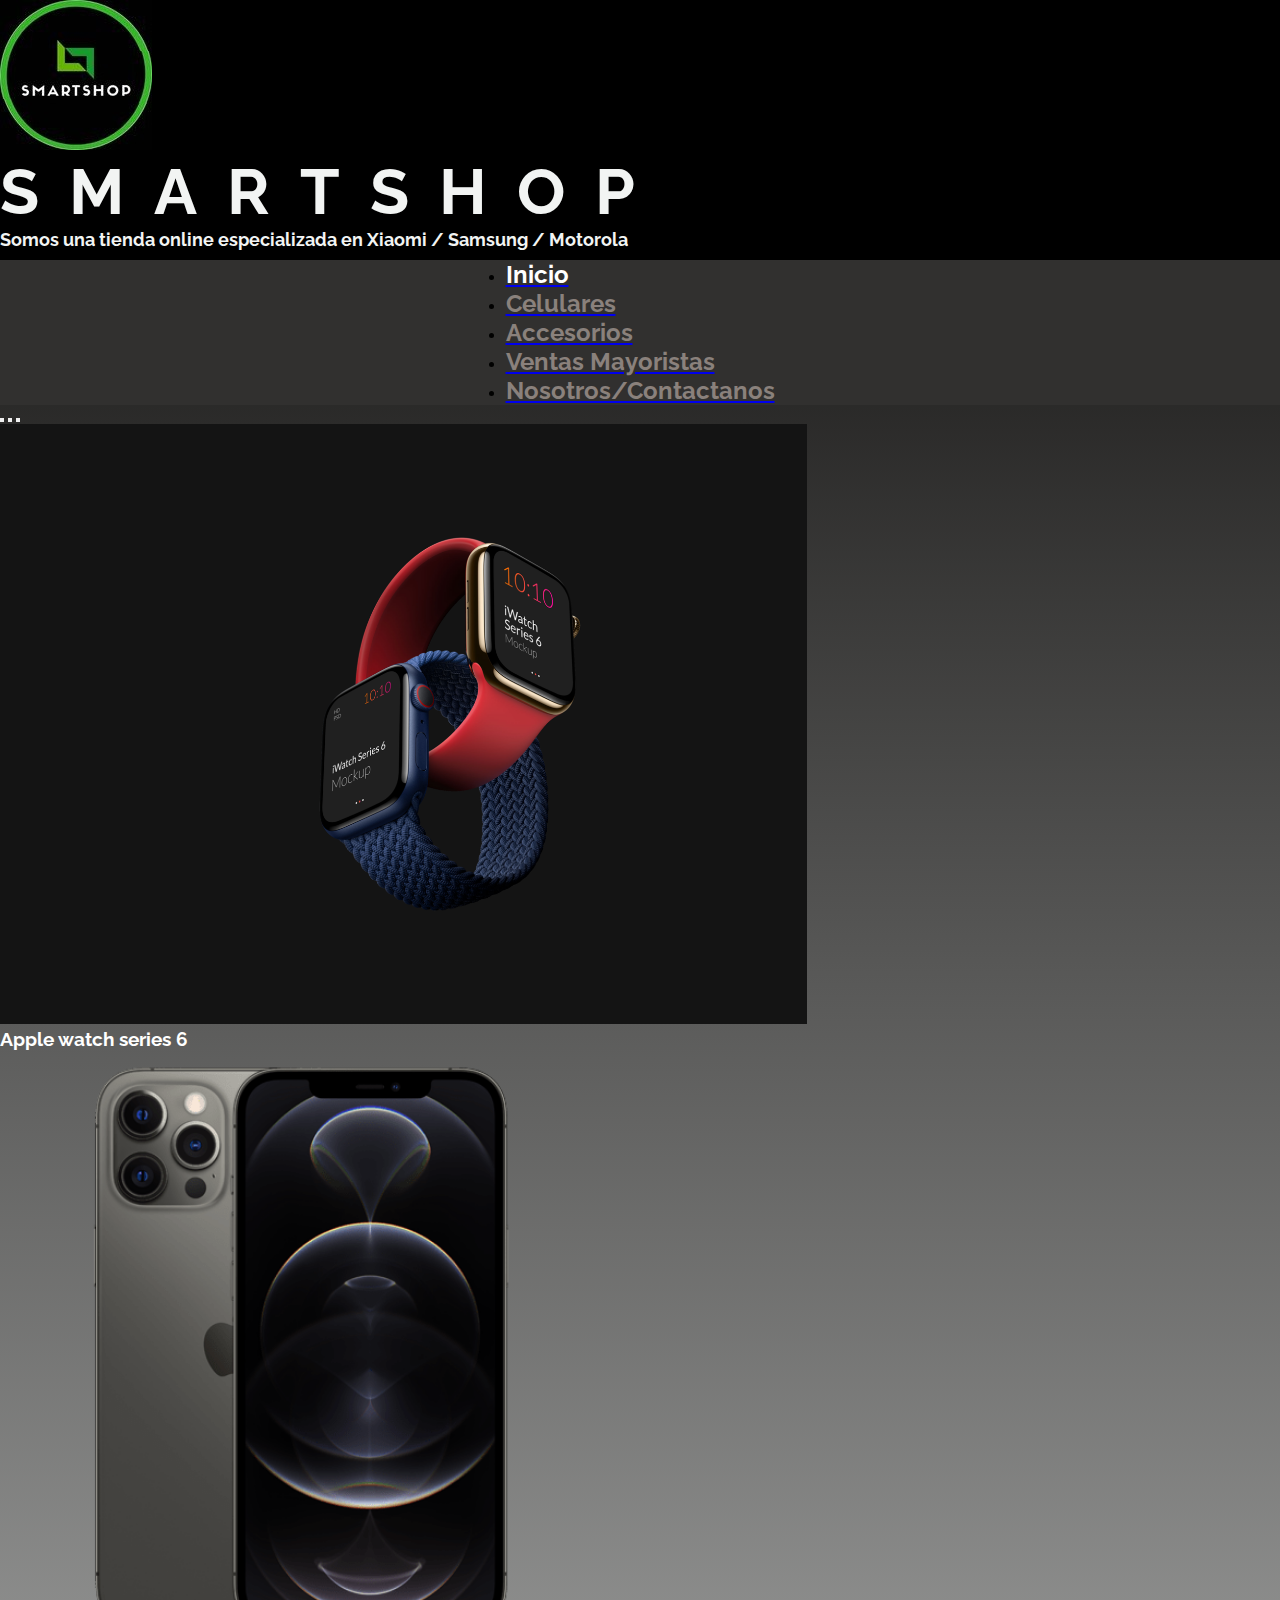
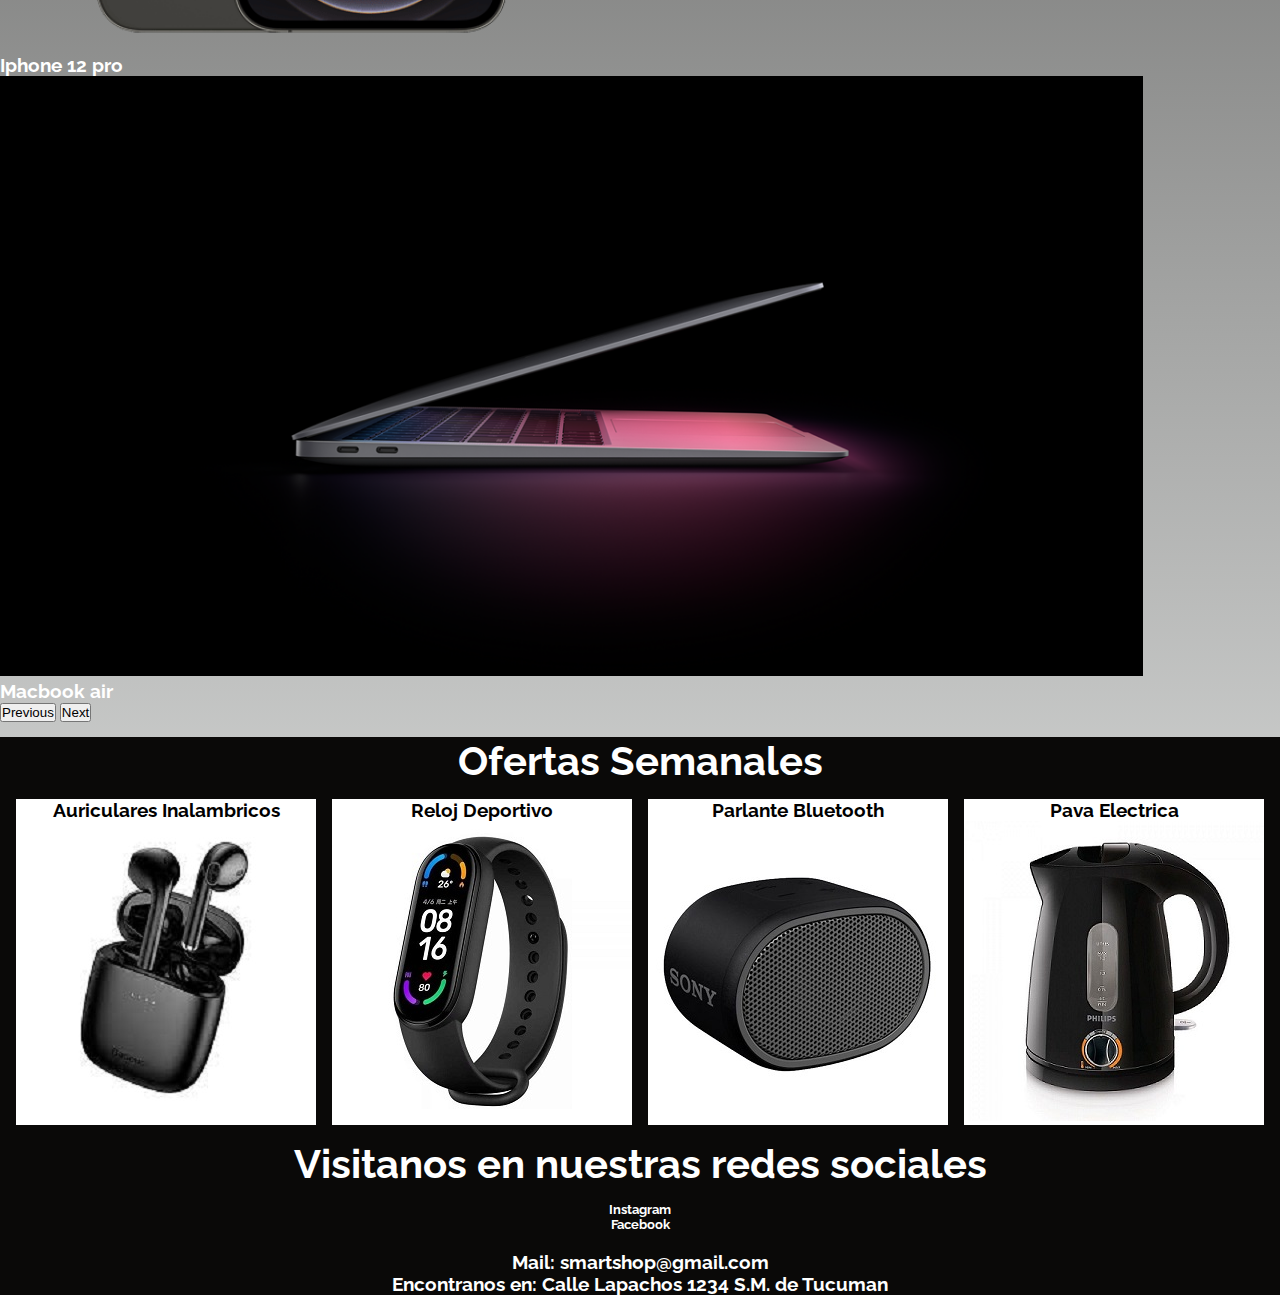
<file: index.html>
<!DOCTYPE html>
<html lang="es">

<head>
  <meta charset="UTF-8" />
  <meta http-equiv="X-UA-Compatible" content="IE=edge" />
  <meta name="viewport" content="width=, initial-scale=1.0" />
  <title>Smartshop - Inicio</title>
  <meta name="descripcion"
    content="En esta pagina encontraras articulos de electronica, celulares, accesorios, productos gamer y mucho mas!">
  <meta name="keywords"
    content="celulares, tecnologia, cargadores, auriculares, relojes, revendedores, parlantes, electronica, cables usb, teclados">
  <link rel="preconnect" href="https://fonts.googleapis.com" />
  <link rel="preconnect" href="https://fonts.gstatic.com" crossorigin />
  <link href="https://fonts.googleapis.com/css2?family=Raleway:wght@100&display=swap" rel="stylesheet" />
  <link rel="stylesheet" href="https://cdnjs.cloudflare.com/ajax/libs/animate.css/4.1.1/animate.min.css" />
  <link href="https://cdn.jsdelivr.net/npm/bootstrap@5.0.2/dist/css/bootstrap.min.css" rel="stylesheet"
    integrity="sha384-EVSTQN3/azprG1Anm3QDgpJLIm9Nao0Yz1ztcQTwFspd3yD65VohhpuuCOmLASjC" crossorigin="anonymous">
  <link rel="stylesheet" href="./css/miarchivoSCSS.css" />
  <link rel="stylesheet" href="https://use.fontawesome.com/releases/v5.8.1/css/all.css"
    integrity="sha384-50oBUHEmvpQ+1lW4y57PTFmhCaXp0ML5d60M1M7uH2+nqUivzIebhndOJK28anvf" crossorigin="anonymous">
</head>

<body class="bodyIndex">
  <!--HEADER------------>

  <header class="container-fluid w-100 mx-auto g-0">
    <section class="row head p-3">
      <a class="col-3 " href="./index.html">
        <img src="./img/sms2.jpg" alt="logo">
      </a>
      <div class="col-6 text-center">
        <h1 class="separacionLetras colorBlanco header__titulo animate__animated animate__flipInX">SMARTSHOP
        </h1>
        <p class=" colorBlanco p_subtitulo header__titulo header__titulo--subtitulo">Somos una tienda online
          especializada
          en Xiaomi / Samsung / Motorola</p>
      </div>
      <div class="col-3"></div>
    </section>

    <!--NAV------------>
    <nav class="pt-2 navbar-expand-lg capitalize boxImg navbars_">
      <ul class="navbar-nav">
        <li class=" mx-4">
          <a class="nav-link" aria-current="page" href="./index.html">
            <p class="nav__text color_fff">Inicio</p>
          </a>
        </li>
        <li class=" mx-4">
          <a class="nav-link" aria-current="page" href="./pages/celulares.html">
            <p class="nav__text">celulares</p>
          </a>
        </li>
        <li class=" mx-4">
          <a class="nav-link" href="./pages/accesorios.html">
            <p class="nav__text">accesorios</p>
          </a>
        </li>
        <li class=" mx-4">
          <a class="nav-link" href="./pages/ventasMayoristas.html">
            <p class="nav__text">ventas mayoristas</p>
          </a>
        </li>
        <li class=" mx-4">
          <a class="nav-link" href="./pages/nosotros.html">
            <p class="nav__text">nosotros/contactanos</p>
          </a>
        </li>
      </ul>
    </nav>
  </header>

  <!--CAROUSEL------------>

  <div id="carouselExampleCaptions" class=" carousel slide d-flex car2 col-12 w-100" data-bs-ride="carousel">
    <div class="carousel-indicators">
      <button type="button" data-bs-target="#carouselExampleCaptions" data-bs-slide-to="0" class="active"
        aria-current="true" aria-label="Slide 1"></button>
      <button type="button" data-bs-target="#carouselExampleCaptions" data-bs-slide-to="1"
        aria-label="Slide 2"></button>
      <button type="button" data-bs-target="#carouselExampleCaptions" data-bs-slide-to="2"
        aria-label="Slide 3"></button>
    </div>
    <div class="carousel-inner">
      <div class="carousel-item active">
        <img src="./img/imgOK/aaapng.png" class="imgsCarru d-block img-fluid rounded mx-auto" alt="...">
        <div class="carousel-caption d-none d-md-block">
          <h3 class="carousel__text">Apple watch series 6</h3>
        </div>
      </div>
      <div class="carousel-item">
        <img src="./img/imgOK/iphonepng.png" class="imgsCarru d-block rounded mx-auto img-fluid " alt="...">
        <div class="carousel-caption d-none d-md-block">
          <h3 class="carousel__text">Iphone 12 pro</h3>
        </div>
      </div>
      <div class="carousel-item">
        <img src="./img/imgOK/b23.png" class="imgsCarru d-block img-fluid w-100 rounded mx-auto" alt="...">
        <div class="carousel-caption d-none d-md-block">
          <h3 class="carousel__text">Macbook air</h3>
        </div>

      </div>
    </div>
    <button class="carousel-control-prev" type="button" data-bs-target="#carouselExampleCaptions" data-bs-slide="prev">
      <span class="carousel-control-prev-icon" aria-hidden="true"></span>
      <span class="visually-hidden">Previous</span>
    </button>
    <button class="carousel-control-next" type="button" data-bs-target="#carouselExampleCaptions" data-bs-slide="next">
      <span class="carousel-control-next-icon" aria-hidden="true"></span>
      <span class="visually-hidden">Next</span>
    </button>
  </div>

  <section class="fondoNegro">
    <div>
      <div>
        <h2 class="oferta capitalize animate__animated animate__shakeX my-4 py-4">ofertas semanales</h2>
      </div>
      <div class="boxVideos3 ">
        <div class="videoZoom body__bordeImg ">
          <h3 class="centrado capitalize">auriculares inalambricos</h3>
          <img src="./img/imgOK/auric.jfif" alt="">
        </div>
        <div class="videoZoom body__bordeImg">
          <h3 class="centrado capitalize">reloj deportivo</h3><img src="./img/imgOK/miband.jpg" alt="">
        </div>
        <div class="videoZoom body__bordeImg">
          <h3 class="centrado capitalize">parlante bluetooth</h3>
          <img src="./img/imgOK/parlant.jpg" alt="">
        </div>
        <div class="videoZoom body__bordeImg">
          <h3 class="centrado capitalize">pava electrica</h3>
          <img src="./img/imgOK/pava.jpg" alt="" class="h-auto">
        </div>
      </div>
    </div>



    <!--FOOTER------------>

    <footer class="footer__letras col-12 w-100  p-3">
      <h2 class="oferta">Visitanos en nuestras redes sociales</h3>
        <div class="d-flex justify-content-center">
          <a class="sinSub" href="https://instagram.com/smartshoptuc?utm_medium=copy_link">
            <h5 class="color_fff mx-3"><i class="fab fa-instagram iconitosVerdes"></i> Instagram</h5>
          </a>
          <a class="sinSub" href="https://www.facebook.com/smartshoptucuman">
            <h5 class="color_fff mx-3"><i class="fab fa-facebook iconitosVerdes"></i> Facebook</h5>
          </a>
        </div>
        <br>
        <h3 class="color_fff">Mail: smartshop@gmail.com</h3>
        <h3 class="color_fff">Encontranos en: Calle Lapachos 1234 S.M. de Tucuman</h3>
    </footer>
  </section>
  <script src="https://cdn.jsdelivr.net/npm/bootstrap@5.0.2/dist/js/bootstrap.bundle.min.js"
    integrity="sha384-MrcW6ZMFYlzcLA8Nl+NtUVF0sA7MsXsP1UyJoMp4YLEuNSfAP+JcXn/tWtIaxVXM"
    crossorigin="anonymous"></script>
</body>

</html>
</file>
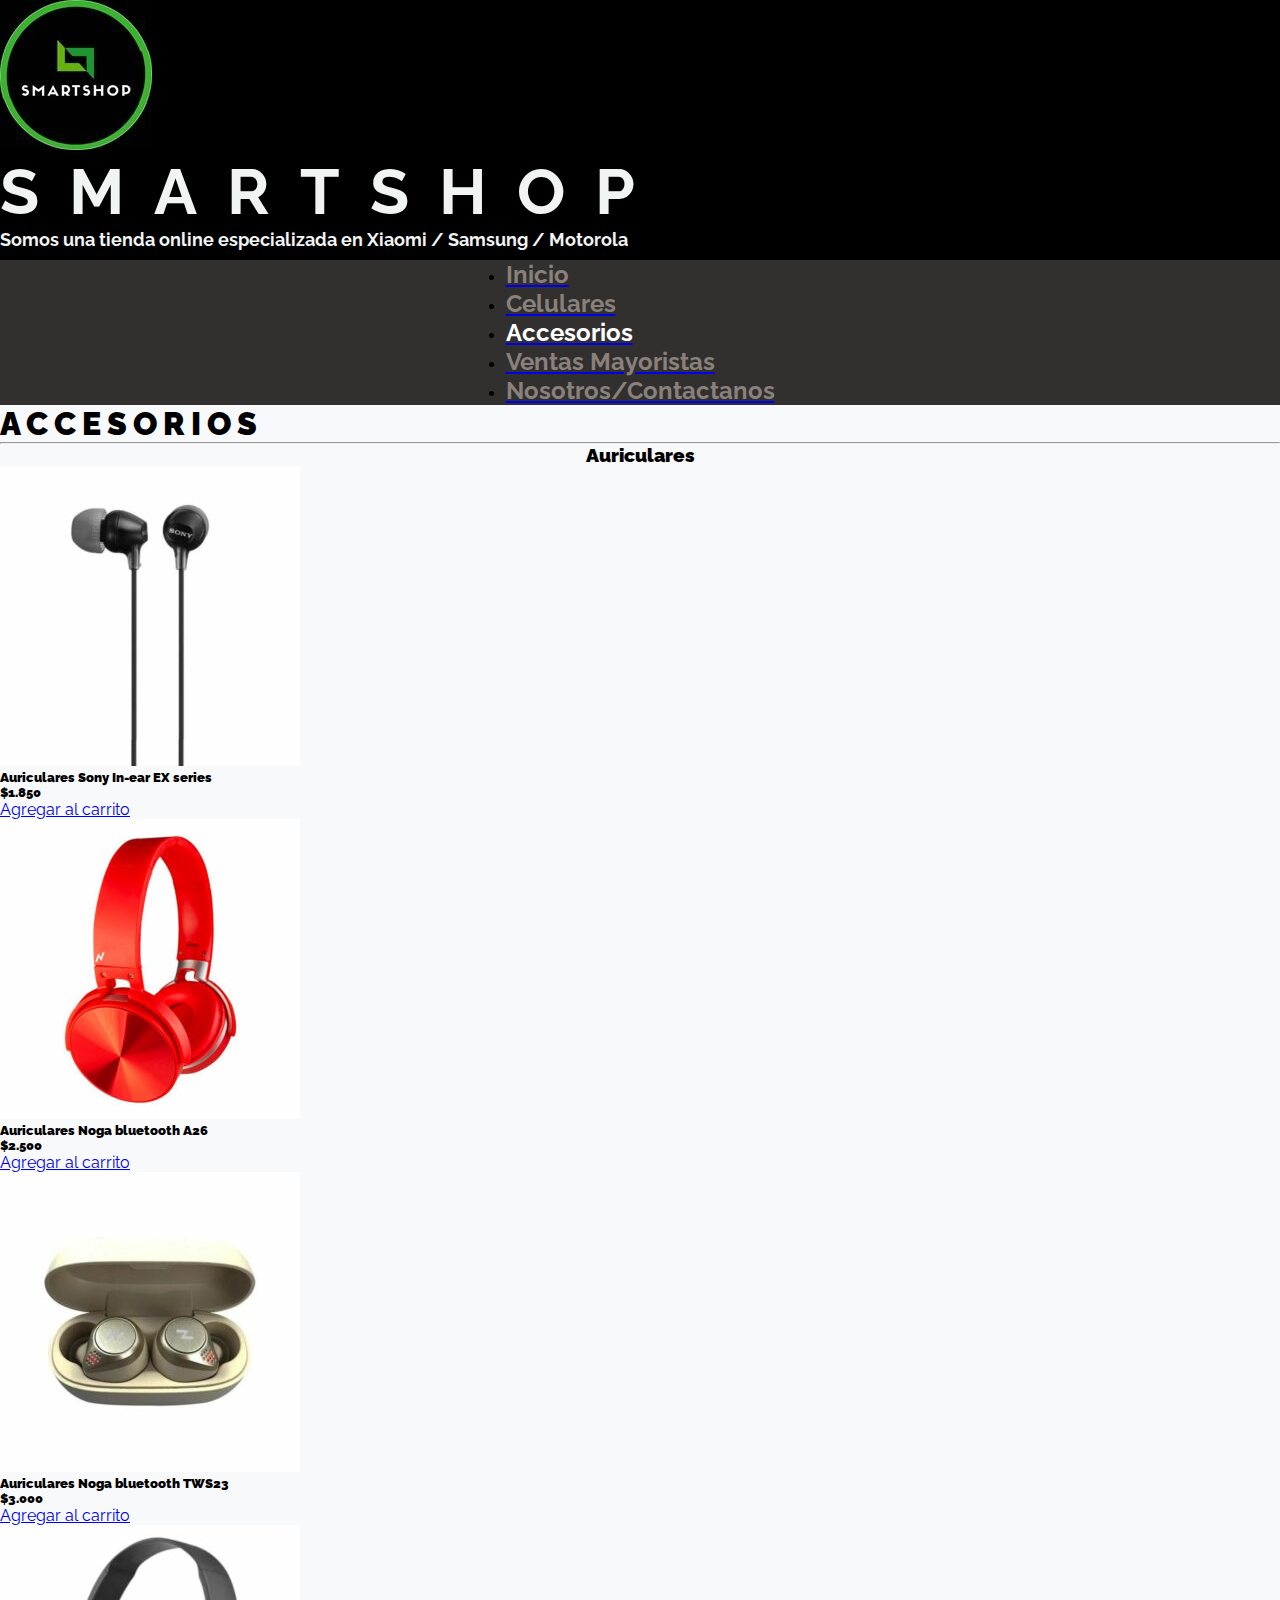
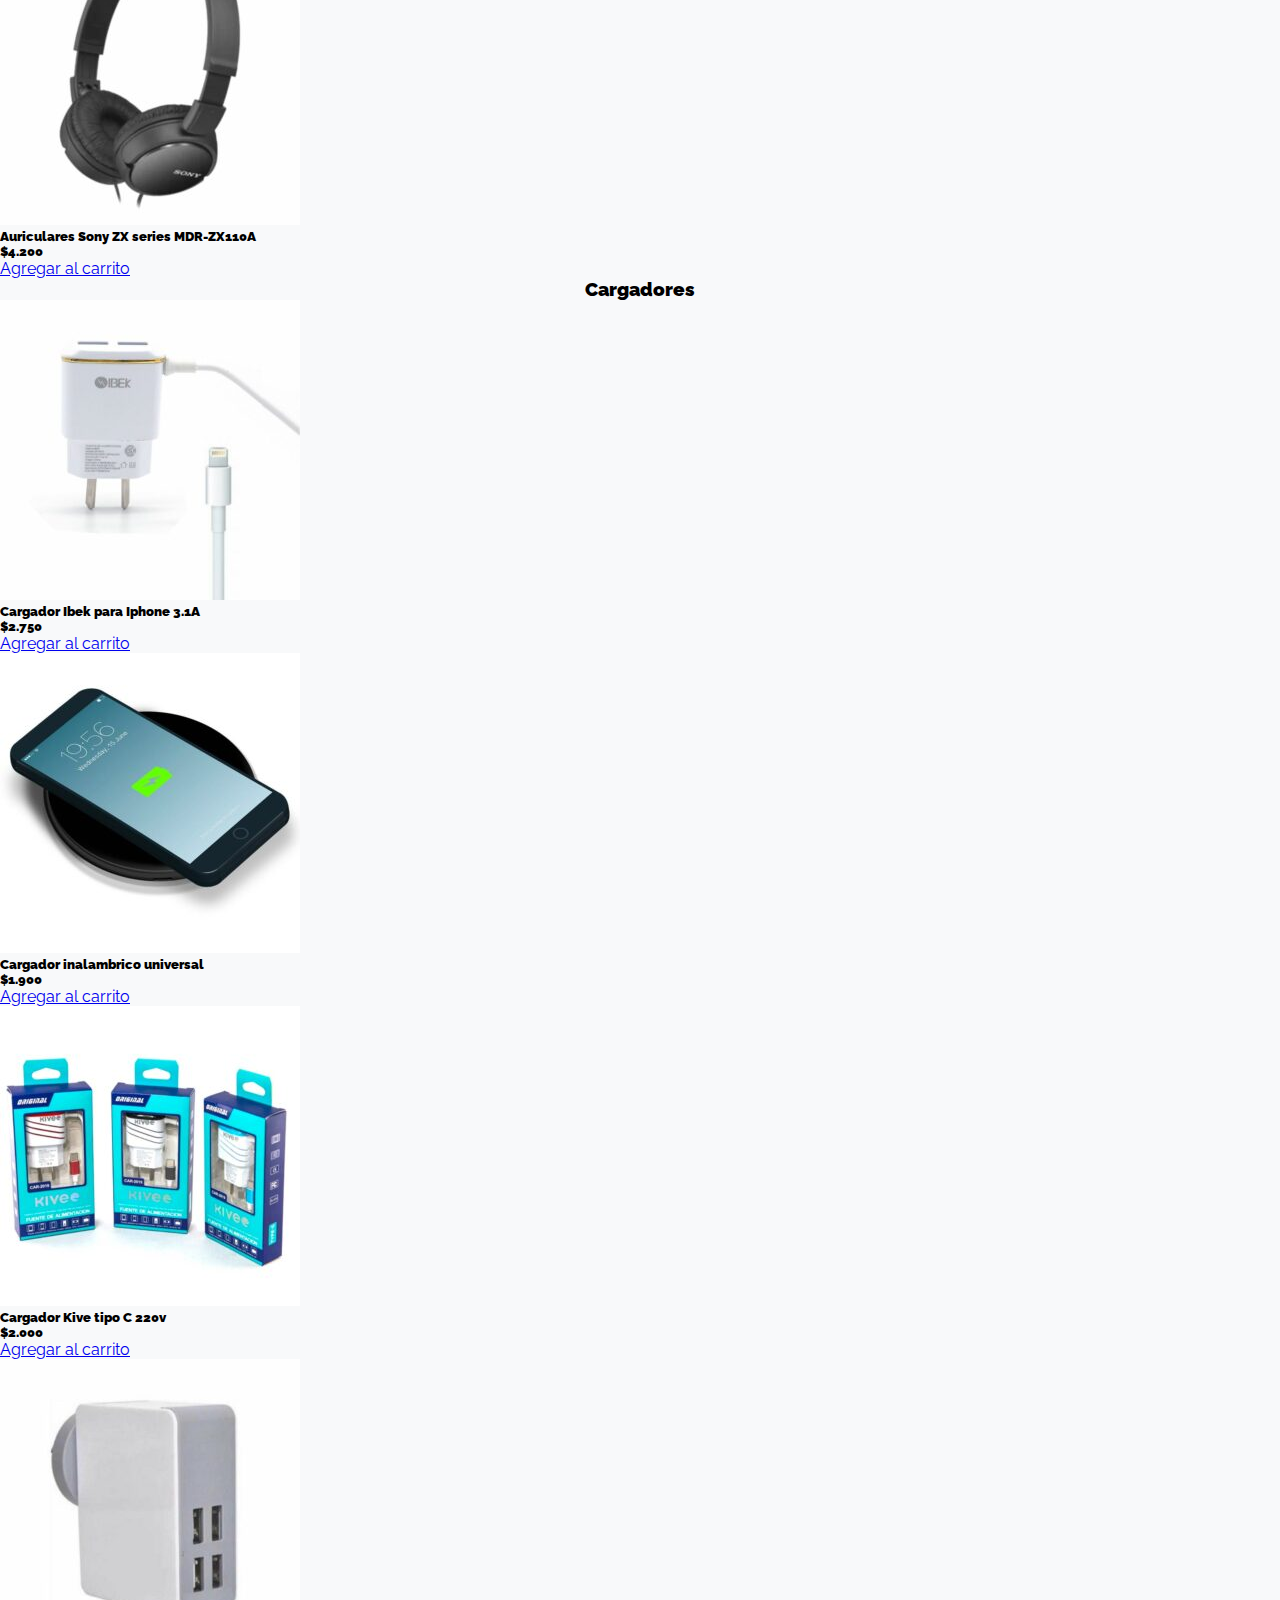
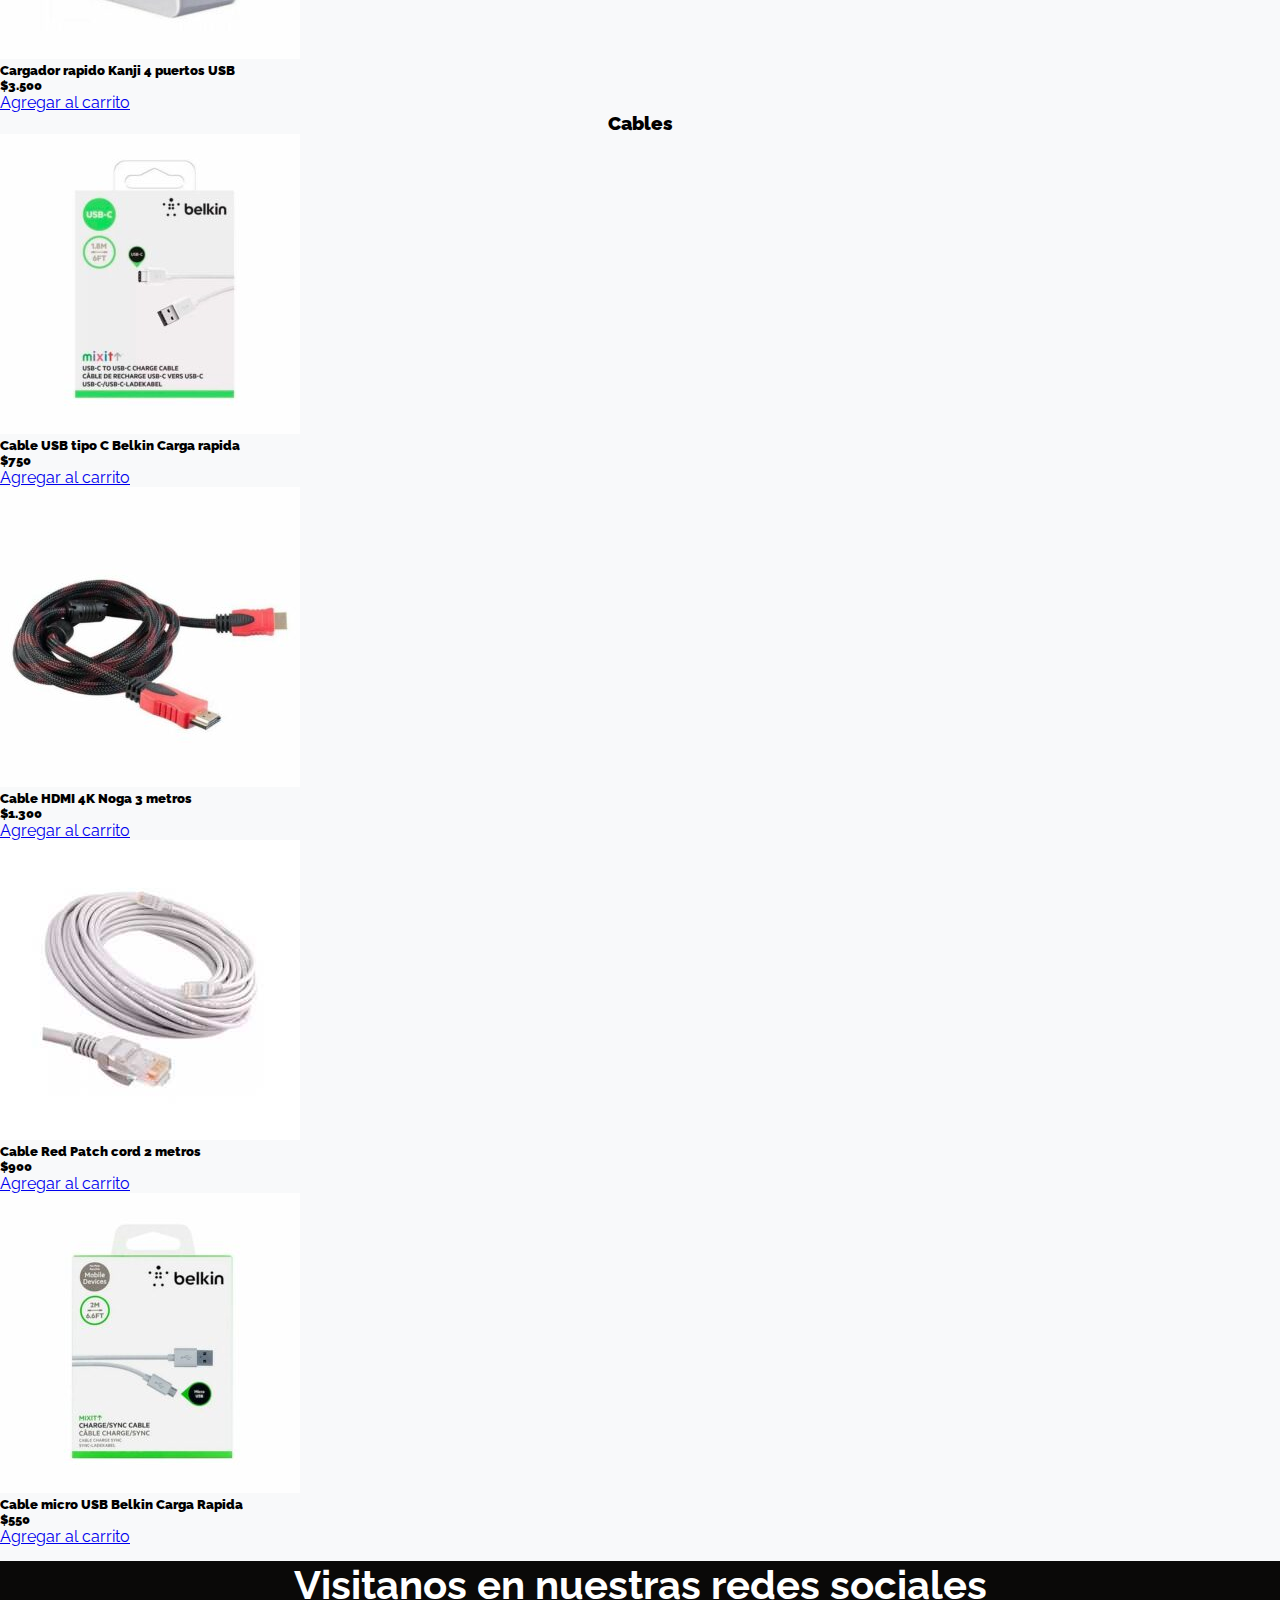
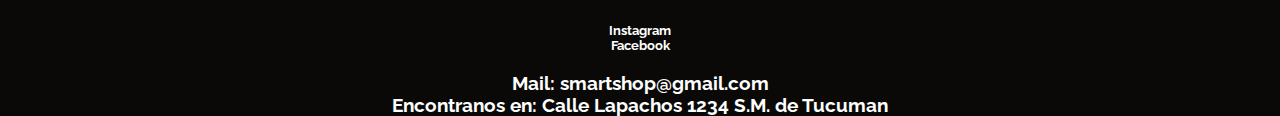
<file: pages/accesorios.html>
<!DOCTYPE html>
<html lang="es">

  <head>
    <meta charset="UTF-8" />
    <meta http-equiv="X-UA-Compatible" content="IE=edge" />
    <meta name="viewport" content="width=, initial-scale=1.0" />
    <title>Smartshop - Accesorios</title>
    <meta name="descripcion" content="En esta pagina encontraras cargadores, cables usb, teclados, auriculares, camaras web, parlantes">
    <meta name="keywords" content="celulares, tecnologia, cargadores, auriculares, relojes, revendedores, parlantes, electronica, cables usb, teclados"> 
    <!-- <link rel="preconnect" href="https://fonts.googleapis.com" /> -->
    <!-- <link rel="preconnect" href="https://fonts.gstatic.com" crossorigin /> -->
    <link href="https://fonts.googleapis.com/css2?family=Raleway:wght@100&display=swap" rel="stylesheet" />
    <link rel="stylesheet" href="https://cdnjs.cloudflare.com/ajax/libs/animate.css/4.1.1/animate.min.css" />
    <link href="https://cdn.jsdelivr.net/npm/bootstrap@5.1.0/dist/css/bootstrap.min.css" rel="stylesheet"
      integrity="sha384-KyZXEAg3QhqLMpG8r+8fhAXLRk2vvoC2f3B09zVXn8CA5QIVfZOJ3BCsw2P0p/We" crossorigin="anonymous">
      <link rel="stylesheet" href="https://use.fontawesome.com/releases/v5.8.1/css/all.css" integrity="sha384-50oBUHEmvpQ+1lW4y57PTFmhCaXp0ML5d60M1M7uH2+nqUivzIebhndOJK28anvf" crossorigin="anonymous">
    <link rel="stylesheet" href="../css/miarchivoSCSS.css" />
  </head>

<!--HEADER------------>

<header class="container-fluid w-100 mx-auto g-0">
  <section class="row head p-3">
    <a class="col-3 " href="../index.html">
      <img src="../img/sms2.jpg" alt="logo">
    </a>
    <div class="col-6 text-center">
      <h1 class="separacionLetras colorBlanco header__titulo animate__animated animate__flipInX">SMARTSHOP
      </h1>
      <p class=" colorBlanco p_subtitulo header__titulo header__titulo--subtitulo">Somos una tienda online
        especializada
        en Xiaomi / Samsung / Motorola</p>
    </div>
    <div class="col-3"></div>
  </section>

  <!--NAV------------>
  <nav class="pt-2 navbar-expand-lg capitalize boxImg navbars_">
    <ul class="navbar-nav">
      <li class=" mx-4">
        <a class="nav-link" aria-current="page" href="../index.html">
          <p class="nav__text">Inicio</p>
        </a>
      </li>
      <li class=" mx-4">
        <a class="nav-link" aria-current="page" href="../pages/celulares.html">
          <p class="nav__text ">celulares</p>
        </a>
      </li>
      <li class=" mx-4">
        <a class="nav-link" href="../pages/accesorios.html">
          <p class="nav__text color_fff">accesorios</p>
        </a>
      </li>
      <li class=" mx-4">
        <a class="nav-link" href="../pages/ventasMayoristas.html">
          <p class="nav__text">ventas mayoristas</p>
        </a>
      </li>
      <li class=" mx-4">
        <a class="nav-link" href="../pages/nosotros.html">
          <p class="nav__text">nosotros/contactanos</p>
        </a>
      </li>
    </ul>
  </nav>
</header>

<body>

  <section class="container my-4">
    <h1 class="texto-negro text-center separacionLetrasTitulos mt-2">ACCESORIOS</h1>
    <hr>
    <article>

      <h3 class="texto-negro centrado my-4">Auriculares</h3>
      <div class="row ">
        <div class="col-3">
          <div class="card h-100" style="width: auto;">
            <img src="../img/imgOK/auric In-ear Sony EX series.jpg" class="card-img-top w-auto" alt="...">
            <div class="card-body">
              <h5 class="texto-negro">Auriculares Sony In-ear EX series</h5>
              <h5 class="text-primary texto-negro">$1.850</h5>
  
              <a href="#" class="btn btn-success">Agregar al carrito <i class="fas fa-shopping-cart"></i></a>
            </div>
          </div>
        </div>
        <div class="col-3">
          <div class="card h-100" style="width: auto;">
            <img src="../img/imgOK/auric noga bluetooth A26.jpg" class="card-img-top w-auto" alt="...">
            <div class="card-body">
              <h5 class="texto-negro">Auriculares Noga bluetooth A26</h5>
              <h5 class="text-primary texto-negro">$2.500</h5>
              <a href="#" class="btn btn-success">Agregar al carrito <i class="fas fa-shopping-cart"></i></a>
            </div>
          </div>
        </div>
        <div class="col-3">
          <div class="card h-100" style="width: auto;">
            <img src="../img/imgOK/auric noga TWS 23..jpg" class="card-img-top w-auto" alt="...">
            <div class="card-body">
              <h5 class="texto-negro">Auriculares Noga bluetooth TWS23</h5>
              <h5 class="text-primary texto-negro">$3.000</h5>
  
              <a href="#" class="btn btn-success">Agregar al carrito <i class="fas fa-shopping-cart"></i></a>
            </div>
          </div>
        </div>
        <div class="col-3">
          <div class="card h-100" style="width: auto;">
            <img src="../img/imgOK/auric sony ZX series MDR-ZX110A.jpg" class="card-img-top w-auto" alt="...">
            <div class="card-body">
              <h5 class="texto-negro">Auriculares Sony ZX series MDR-ZX110A</h5>
              <h5 class="text-primary texto-negro">$4.200</h5>
  
              <a href="#" class="btn btn-success">Agregar al carrito <i class="fas fa-shopping-cart"></i></a>
            </div>
          </div>
        </div>
      </div>
      <h3 class="texto-negro centrado my-4">Cargadores</h3>
  
      <div class="row ">
        <div class="col-3">
          <div class="card h-100" style="width: auto;">
            <img src="../img/imgOK/Cargador Ibek para Iphone 3.1A.jpg" class="card-img-top w-auto" alt="...">
            <div class="card-body">
              <h5 class="texto-negro">Cargador Ibek para Iphone 3.1A</h5>
              <h5 class="text-primary texto-negro">$2.750</h5>
  
              <a href="#" class="btn btn-success">Agregar al carrito <i class="fas fa-shopping-cart"></i></a>
            </div>
          </div>
        </div>
        <div class="col-3">
          <div class="card h-100" style="width: auto;">
            <img src="../img/imgOK/Cargador inalambrico universal.jpg" class="card-img-top w-auto" alt="...">
            <div class="card-body">
              <h5 class="texto-negro">Cargador inalambrico universal</h5>
              <h5 class="text-primary texto-negro">$1.900</h5>
              <a href="#" class="btn btn-success">Agregar al carrito <i class="fas fa-shopping-cart"></i></a>
            </div>
          </div>
        </div>
        <div class="col-3">
          <div class="card h-100" style="width: auto;">
            <img src="../img/imgOK/Cargador Kive tipo C 220v.jpg" class="card-img-top w-auto" alt="...">
            <div class="card-body">
              <h5 class="texto-negro">Cargador Kive tipo C 220v</h5>
              <h5 class="text-primary texto-negro">$2.000</h5>
  
              <a href="#" class="btn btn-success">Agregar al carrito <i class="fas fa-shopping-cart"></i></a>
            </div>
          </div>
        </div>
        <div class="col-3">
          <div class="card h-100" style="width: auto;">
            <img src="../img/imgOK/Cargador rapido Kanji 4 puertos USB.jpg" class="card-img-top w-auto" alt="...">
            <div class="card-body">
              <h5 class="texto-negro">Cargador rapido Kanji 4 puertos USB</h5>
              <h5 class="text-primary texto-negro">$3.500</h5>
  
              <a href="#" class="btn btn-success">Agregar al carrito <i class="fas fa-shopping-cart"></i></a>
            </div>
          </div>
        </div>
      </div>
  
      <h3 class="texto-negro centrado my-4">Cables</h3>
  
      <div class="row mt-5">
        <div class="col-3">
          <div class="card h-100" style="width: auto;">
            <img src="../img/imgOK/Cable USB tipo C Belkin Carga rapida.jpg" class="card-img-top w-auto" alt="...">
            <div class="card-body">
              <h5 class="texto-negro">Cable USB tipo C Belkin Carga rapida</h5>
              <h5 class="text-primary texto-negro">$750</h5>
  
              <a href="#" class="btn btn-success">Agregar al carrito <i class="fas fa-shopping-cart"></i></a>
            </div>
          </div>
        </div>
        <div class="col-3">
          <div class="card h-100" style="width: auto;">
            <img src="../img/imgOK/Cable HDMI 4K Noga 3 metros.jpg" class="card-img-top w-auto" alt="...">
            <div class="card-body">
              <h5 class="texto-negro">Cable HDMI 4K Noga 3 metros</h5>
              <h5 class="text-primary texto-negro">$1.300</h5>
              <a href="#" class="btn btn-success">Agregar al carrito <i class="fas fa-shopping-cart"></i></a>
            </div>
          </div>
        </div>
        <div class="col-3">
          <div class="card h-100" style="width: auto;">
            <img src="../img/imgOK/Cable de Red Patch cord 2 metros.jpg" class="card-img-top w-auto" alt="...">
            <div class="card-body">
              <h5 class="texto-negro">Cable Red Patch cord 2 metros</h5>
              <h5 class="text-primary texto-negro">$900</h5>
  
              <a href="#" class="btn btn-success">Agregar al carrito <i class="fas fa-shopping-cart"></i></a>
            </div>
          </div>
        </div>
        <div class="col-3">
          <div class="card h-100" style="width: auto;">
            <img src="../img/imgOK/Cable micro USB Belkin.jpg" class="card-img-top w-auto" alt="...">
            <div class="card-body">
              <h5 class="texto-negro">Cable micro USB Belkin Carga Rapida</h5>
              <h5 class="text-primary texto-negro">$550</h5>
  
              <a href="#" class="btn btn-success">Agregar al carrito <i class="fas fa-shopping-cart"></i></a>
            </div>
          </div>
        </div>
      </div>
    </article>
  </section>

    <div>
      <footer class="fondoNegro footer__letras col-12 w-100 p-3">
        <h2 class="oferta">Visitanos en nuestras redes sociales</h2>
        <div class="d-flex justify-content-center">
          <a class="sinSub" href="https://instagram.com/smartshoptuc?utm_medium=copy_link">
            <h5 class="color_fff mx-3"><i class="fab fa-instagram iconitosVerdes"></i> Instagram</h5>
          </a>
          <a class="sinSub" href="https://www.facebook.com/smartshoptucuman">
            <h5 class="color_fff mx-3"><i class="fab fa-facebook iconitosVerdes"></i> Facebook</h5>
          </a>
        </div>
        <br>
        <h3 class="color_fff">Mail: smartshop@gmail.com</h3>
        <h3 class="color_fff">Encontranos en: Calle Lapachos 1234 S.M. de Tucuman</h3>
      </footer>
      </section>
      <script src="https://cdn.jsdelivr.net/npm/bootstrap@5.1.0/dist/js/bootstrap.bundle.min.js"
        integrity="sha384-U1DAWAznBHeqEIlVSCgzq+c9gqGAJn5c/t99JyeKa9xxaYpSvHU5awsuZVVFIhvj"
        crossorigin="anonymous"></script>
      </body>
    </div>
  </section>
  <script src="https://cdn.jsdelivr.net/npm/bootstrap@5.1.0/dist/js/bootstrap.bundle.min.js"
    integrity="sha384-U1DAWAznBHeqEIlVSCgzq+c9gqGAJn5c/t99JyeKa9xxaYpSvHU5awsuZVVFIhvj"
    crossorigin="anonymous"></script>
</body>

</html>
</file>
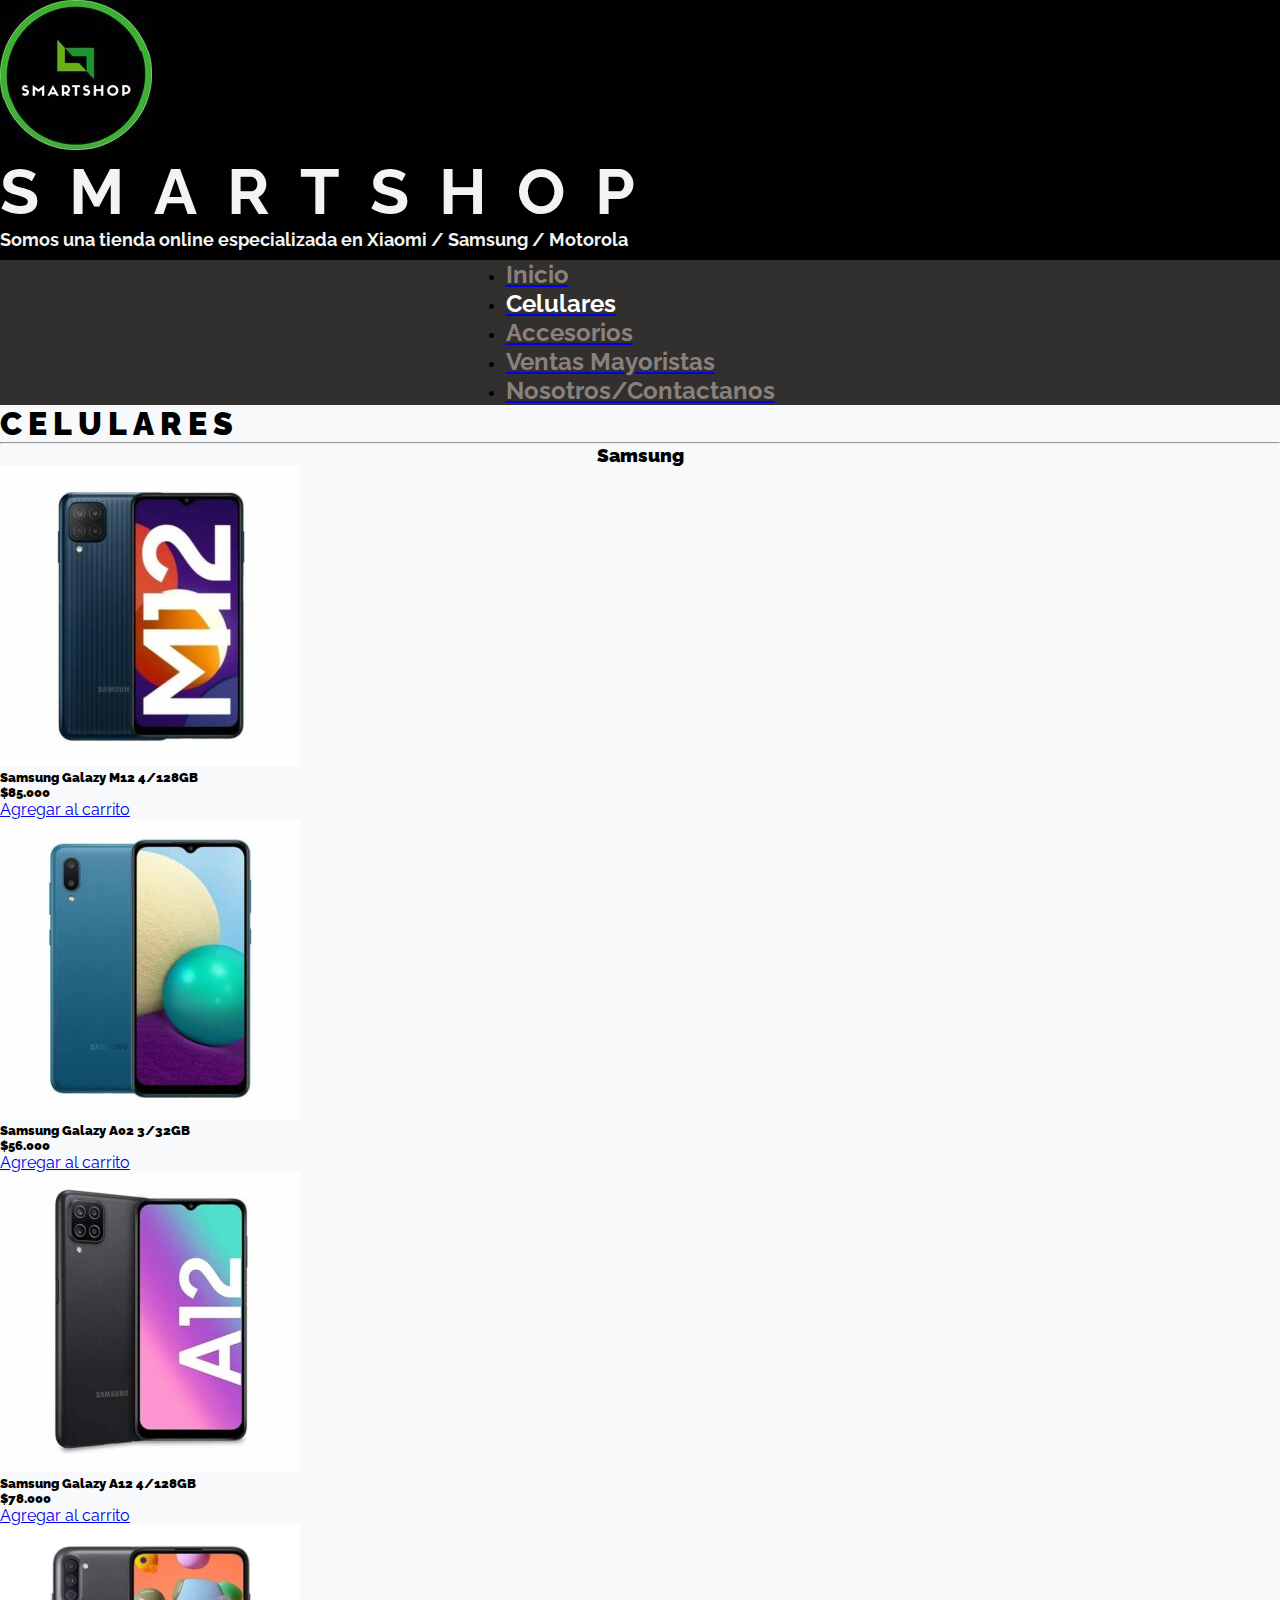
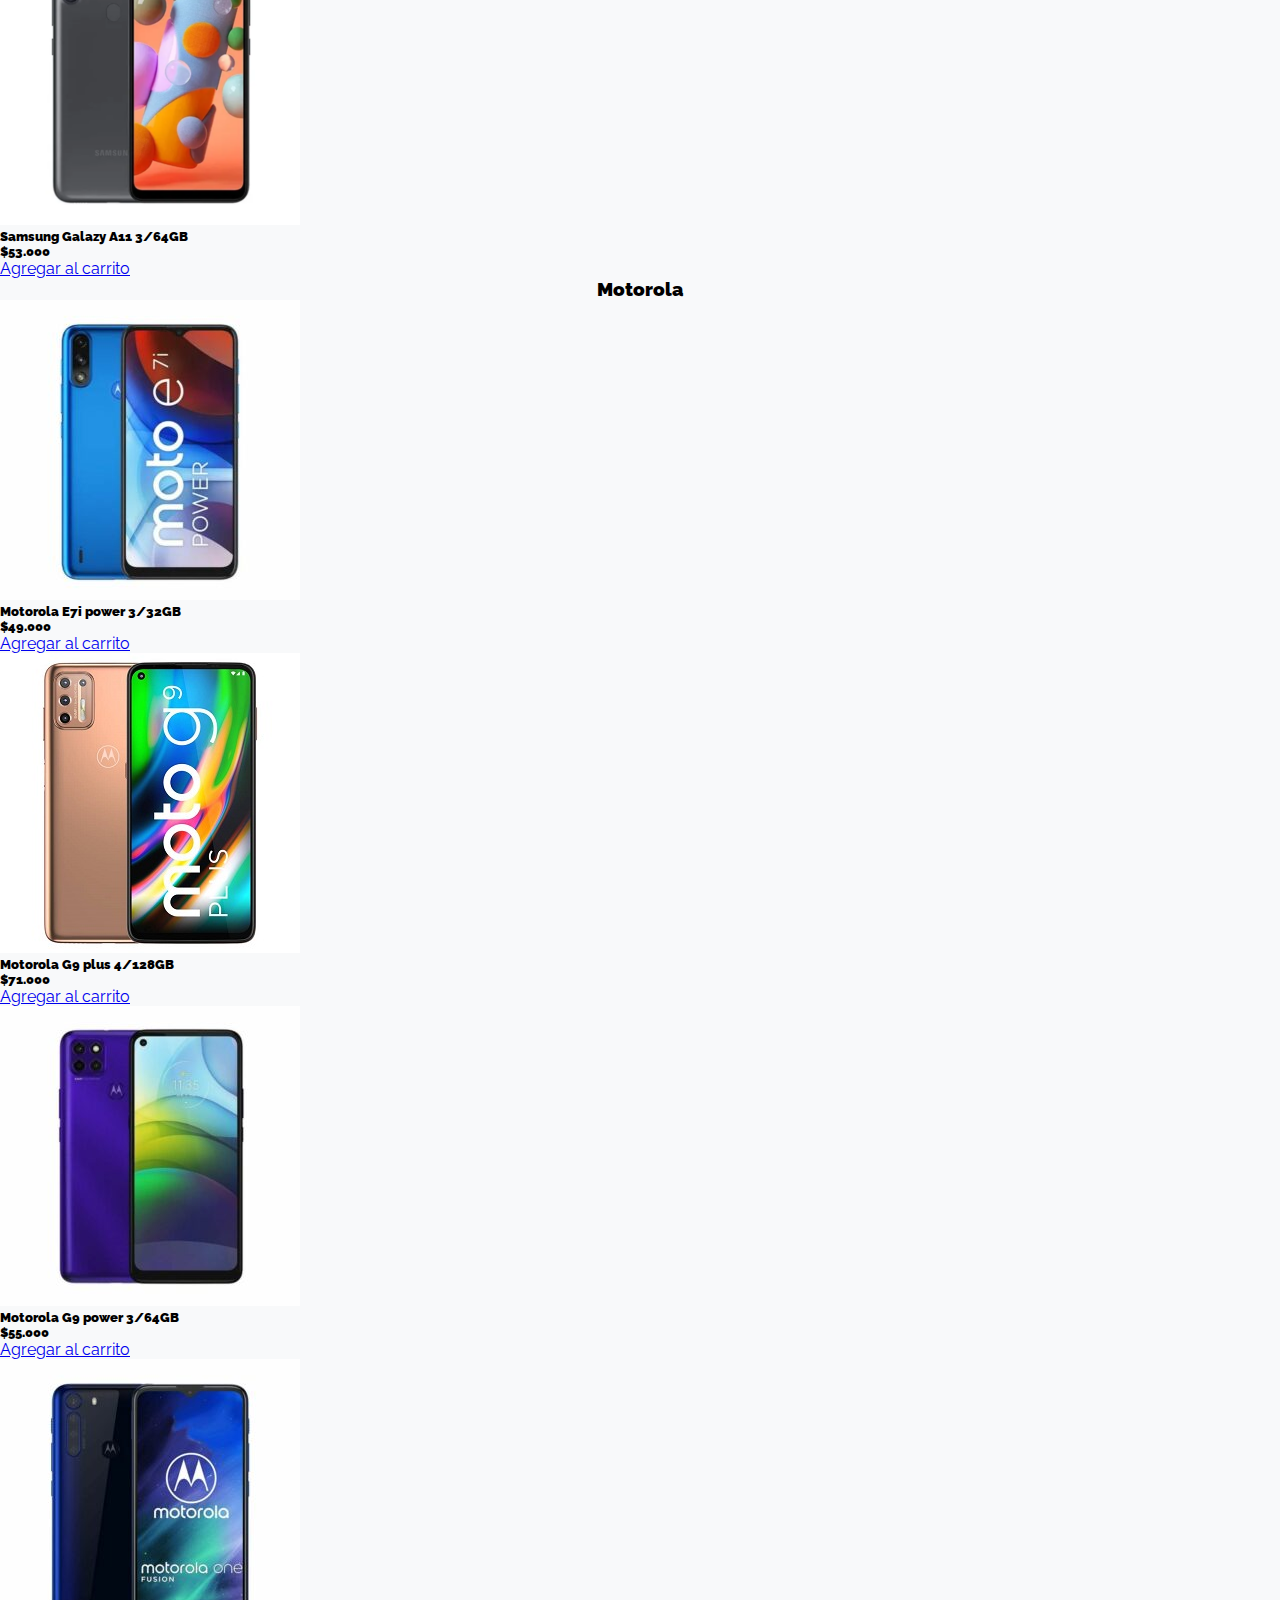
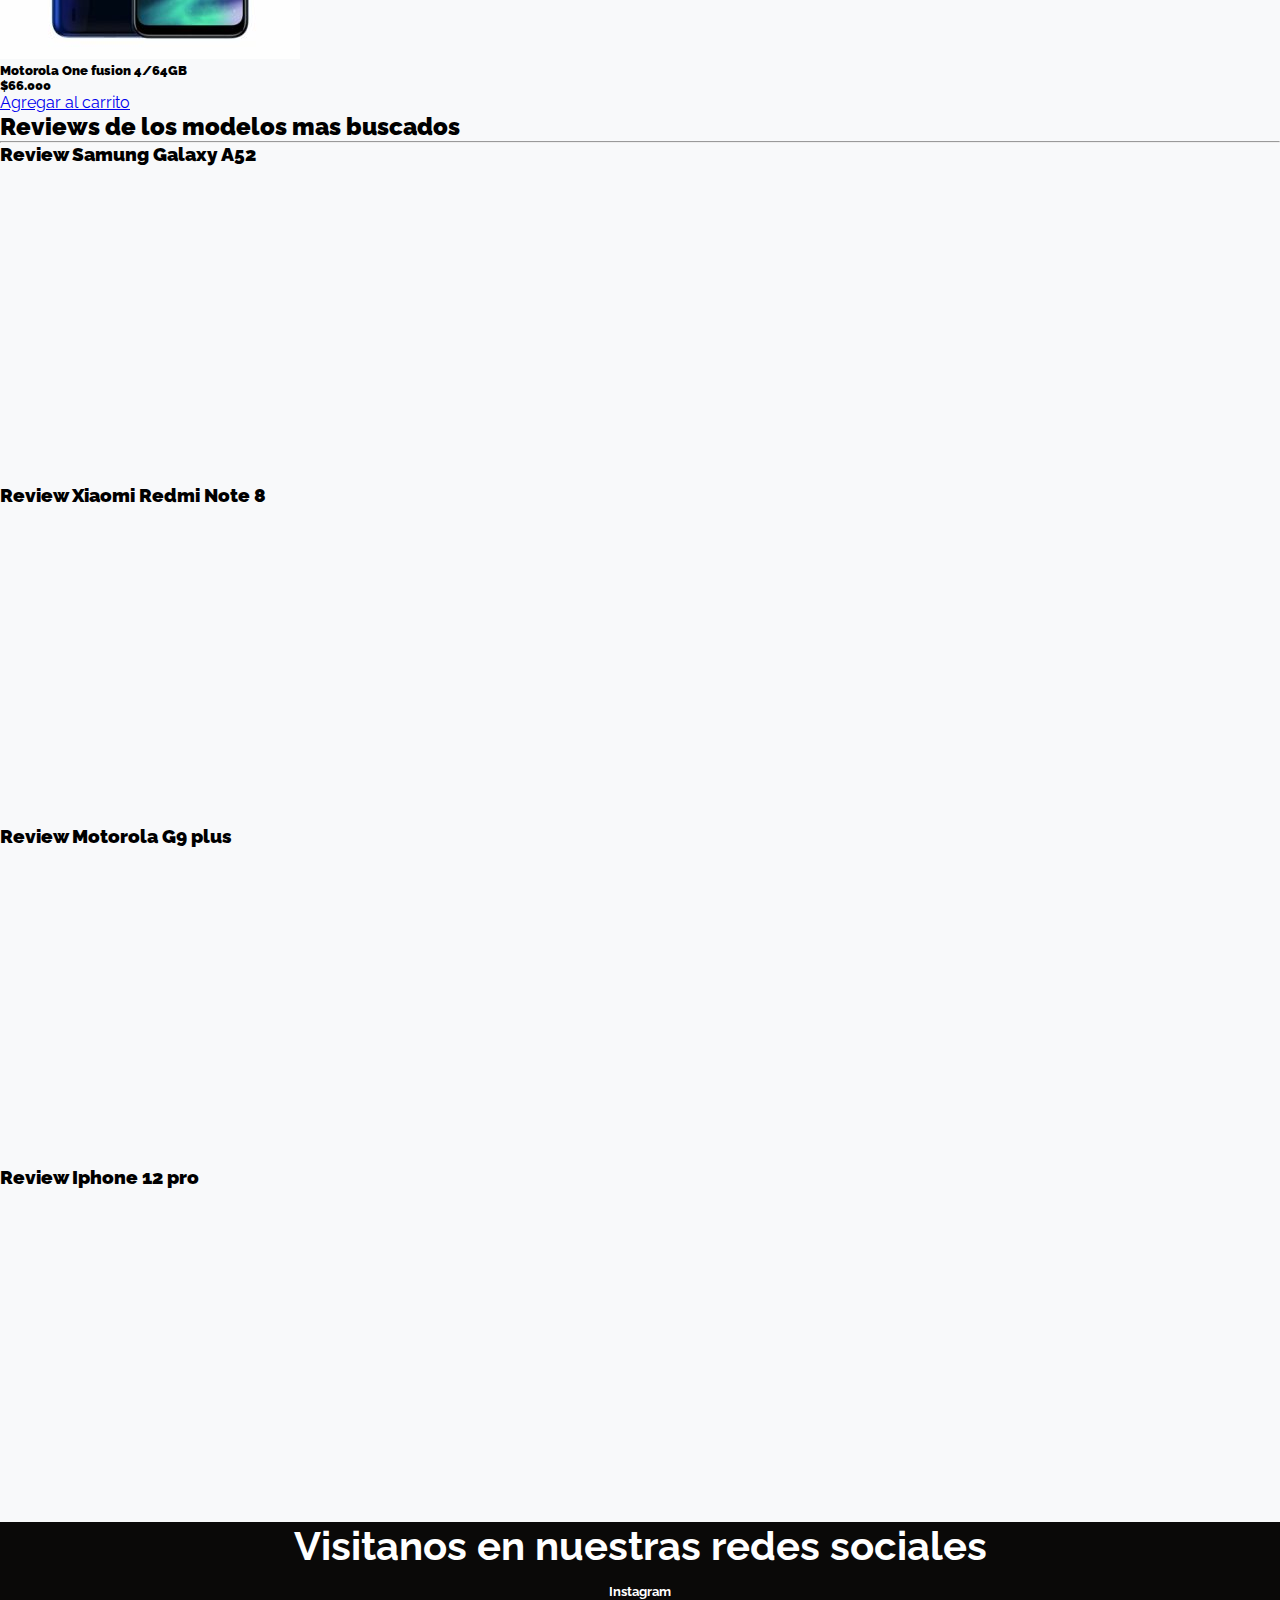
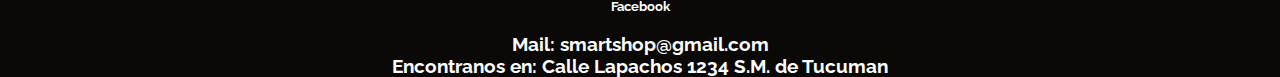
<file: pages/celulares.html>
<!DOCTYPE html>
<html lang="es">

<head>
  <meta charset="UTF-8" />
  <meta http-equiv="X-UA-Compatible" content="IE=edge" />
  <meta name="viewport" content="width=, initial-scale=1.0" />
  <title>Smartshop - Celulares</title>
  <meta name="descripcion" content="Aqui encontraras celulares de las mejores marcas al mejor precio">
  <meta name="keywords"
    content="celulares, tecnologia, cargadores, auriculares, relojes, revendedores, parlantes, electronica, cables usb, teclados">
  <link rel="preconnect" href="https://fonts.googleapis.com" />
  <link rel="preconnect" href="https://fonts.gstatic.com" crossorigin />
  <link href="https://fonts.googleapis.com/css2?family=Raleway:wght@100&display=swap" rel="stylesheet" />
  <link rel="stylesheet" href="https://cdnjs.cloudflare.com/ajax/libs/animate.css/4.1.1/animate.min.css" />
  <link href="https://cdn.jsdelivr.net/npm/bootstrap@5.1.0/dist/css/bootstrap.min.css" rel="stylesheet"
    integrity="sha384-KyZXEAg3QhqLMpG8r+8fhAXLRk2vvoC2f3B09zVXn8CA5QIVfZOJ3BCsw2P0p/We" crossorigin="anonymous">
  <link rel="stylesheet" href="https://use.fontawesome.com/releases/v5.8.1/css/all.css"
    integrity="sha384-50oBUHEmvpQ+1lW4y57PTFmhCaXp0ML5d60M1M7uH2+nqUivzIebhndOJK28anvf" crossorigin="anonymous">
  <link rel="stylesheet" href="../css/miarchivoSCSS.css" />
</head>

<!--HEADER------------>

<header class="container-fluid w-100 mx-auto g-0">
  <section class="row head p-3">
    <a class="col-3 " href="../index.html">
      <img src="../img/sms2.jpg" alt="logo">
    </a>
    <div class="col-6 text-center">
      <h1 class="separacionLetras colorBlanco header__titulo animate__animated animate__flipInX">SMARTSHOP
      </h1>
      <p class=" colorBlanco p_subtitulo header__titulo header__titulo--subtitulo">Somos una tienda online
        especializada
        en Xiaomi / Samsung / Motorola</p>
    </div>
    <div class="col-3"></div>
  </section>

  <!--NAV------------>
  <nav class="pt-2 navbar-expand-lg capitalize boxImg navbars_">
    <ul class="navbar-nav">
      <li class=" mx-4">
        <a class="nav-link" aria-current="page" href="../index.html">
          <p class="nav__text">Inicio</p>
        </a>
      </li>
      <li class=" mx-4">
        <a class="nav-link" aria-current="page" href="../pages/celulares.html">
          <p class="nav__text color_fff">celulares</p>
        </a>
      </li>
      <li class=" mx-4">
        <a class="nav-link" href="../pages/accesorios.html">
          <p class="nav__text">accesorios</p>
        </a>
      </li>
      <li class=" mx-4">
        <a class="nav-link" href="../pages/ventasMayoristas.html">
          <p class="nav__text">ventas mayoristas</p>
        </a>
      </li>
      <li class=" mx-4">
        <a class="nav-link" href="../pages/nosotros.html">
          <p class="nav__text">nosotros/contactanos</p>
        </a>
      </li>
    </ul>
  </nav>
</header>
<!-- BODY---->
<section class="container my-4">
  <h1 class="texto-negro text-center separacionLetrasTitulos mt-2">CELULARES</h1>
  <hr>
  <article>
    <h3 class="texto-negro centrado my-4">Samsung</h3>

    <div class="row ">
      <div class="col-3">
        <div class="card h-100" style="width: auto;">
          <img src="../img/imgOK/m12nuevo.jpg" class="card-img-top w-auto" alt="...">
          <div class="card-body">
            <h5 class="texto-negro">Samsung Galazy M12 4/128GB</h5>
            <h5 class="text-primary texto-negro">$85.000</h5>

            <a href="#" class="btn btn-success">Agregar al carrito <i class="fas fa-shopping-cart"></i></a>
          </div>
        </div>
      </div>
      <div class="col-3">
        <div class="card h-100" style="width: auto;">
          <img src="../img/imgOK/a02nuevo.jpg" class="card-img-top w-auto" alt="...">
          <div class="card-body">
            <h5 class="texto-negro">Samsung Galazy A02 3/32GB</h5>
            <h5 class="text-primary texto-negro">$56.000</h5>
            <a href="#" class="btn btn-success">Agregar al carrito <i class="fas fa-shopping-cart"></i></a>
          </div>
        </div>
      </div>
      <div class="col-3">
        <div class="card h-100" style="width: auto;">
          <img src="../img/imgOK/a12nuevo.jpg" class="card-img-top w-auto" alt="...">
          <div class="card-body">
            <h5 class="texto-negro">Samsung Galazy A12 4/128GB</h5>
            <h5 class="text-primary texto-negro">$78.000</h5>

            <a href="#" class="btn btn-success">Agregar al carrito <i class="fas fa-shopping-cart"></i></a>
          </div>
        </div>
      </div>
      <div class="col-3">
        <div class="card h-100" style="width: auto;">
          <img src="../img/imgOK/a11.png" class="card-img-top w-auto" alt="...">
          <div class="card-body">
            <h5 class="texto-negro">Samsung Galazy A11 3/64GB</h5>
            <h5 class="text-primary texto-negro">$53.000</h5>

            <a href="#" class="btn btn-success">Agregar al carrito <i class="fas fa-shopping-cart"></i></a>
          </div>
        </div>
      </div>
    </div>

    <h3 class="texto-negro centrado my-4">Motorola</h3>

    <div class="row mt-5">
      <div class="col-3">
        <div class="card h-100" style="width: auto;">
          <img src="../img/imgOK/e7ipower.jpg" class="card-img-top w-auto" alt="...">
          <div class="card-body">
            <h5 class="texto-negro">Motorola E7i power 3/32GB</h5>
            <h5 class="text-primary texto-negro">$49.000</h5>

            <a href="#" class="btn btn-success">Agregar al carrito <i class="fas fa-shopping-cart"></i></a>
          </div>
        </div>
      </div>
      <div class="col-3">
        <div class="card h-100" style="width: auto;">
          <img src="../img/imgOK/g9 plus.jpg" class="card-img-top w-auto" alt="...">
          <div class="card-body">
            <h5 class="texto-negro">Motorola G9 plus 4/128GB</h5>
            <h5 class="text-primary texto-negro">$71.000</h5>
            <a href="#" class="btn btn-success">Agregar al carrito <i class="fas fa-shopping-cart"></i></a>
          </div>
        </div>
      </div>
      <div class="col-3">
        <div class="card h-100" style="width: auto;">
          <img src="../img/imgOK/g9power.jpg" class="card-img-top w-auto" alt="...">
          <div class="card-body">
            <h5 class="texto-negro">Motorola G9 power 3/64GB</h5>
            <h5 class="text-primary texto-negro">$55.000</h5>

            <a href="#" class="btn btn-success">Agregar al carrito <i class="fas fa-shopping-cart"></i></a>
          </div>
        </div>
      </div>
      <div class="col-3">
        <div class="card h-100" style="width: auto;">
          <img src="../img/imgOK/onefusion.jpg" class="card-img-top w-auto" alt="...">
          <div class="card-body">
            <h5 class="texto-negro">Motorola One fusion 4/64GB</h5>
            <h5 class="text-primary texto-negro">$66.000</h5>

            <a href="#" class="btn btn-success">Agregar al carrito <i class="fas fa-shopping-cart"></i></a>
          </div>
        </div>
      </div>
    </div>
  </article>
</section>

<h2 class="texto-negro text-center mt-4">Reviews de los modelos mas buscados</h2>
<hr>

<div class="container text-center mb-3">
  <div class="row row-cols-2 celulares__videos ">
    <div class="mt-3 videoZoom video__cel">
      <h3 class="texto-negro">Review Samung Galaxy A52</h3>
      <iframe width="450" height="315" src="https://www.youtube.com/embed/8srsZUrX5U8" title="YouTube video player"
        frameborder="0" allow="accelerometer; autoplay; clipboard-write; encrypted-media; gyroscope; picture-in-picture"
        allowfullscreen></iframe>
    </div>
    <div class="mt-3 videoZoom video__cel">
      <h3 class="texto-negro">Review Xiaomi Redmi Note 8</h3>
      <iframe width="450" height="315" src="https://www.youtube.com/embed/PY2PPkvWew4" title="YouTube video player"
        frameborder="0" allow="accelerometer; autoplay; clipboard-write; encrypted-media; gyroscope; picture-in-picture"
        allowfullscreen></iframe>
    </div>
    <div class="mt-3 videoZoom video__cel">
      <h3 class="texto-negro">Review Motorola G9 plus</h3>
      <iframe width="450" height="315" src="https://www.youtube.com/embed/RPwom5eQ0pk" title="YouTube video player"
        frameborder="0" allow="accelerometer; autoplay; clipboard-write; encrypted-media; gyroscope; picture-in-picture"
        allowfullscreen></iframe>
    </div>
    <div class="mt-3 videoZoom video__cel">
      <h3 class="texto-negro">Review Iphone 12 pro</h3>
      <iframe width="450" height="315" src="https://www.youtube.com/embed/dT8CL8Pl9Z0" title="YouTube video player"
        frameborder="0" allow="accelerometer; autoplay; clipboard-write; encrypted-media; gyroscope; picture-in-picture"
        allowfullscreen></iframe>
    </div>
  </div>
</div>

<div>
  <footer class="fondoNegro footer__letras col-12 w-100 p-3">
    <h2 class="oferta">Visitanos en nuestras redes sociales</h2>
    <div class="d-flex justify-content-center">
      <a class="sinSub" href="https://instagram.com/smartshoptuc?utm_medium=copy_link">
        <h5 class="color_fff mx-3"><i class="fab fa-instagram iconitosVerdes"></i> Instagram</h5>
      </a>
      <a class="sinSub" href="https://www.facebook.com/smartshoptucuman">
        <h5 class="color_fff mx-3"><i class="fab fa-facebook iconitosVerdes"></i> Facebook</h5>
      </a>
    </div>
    <br>
    <h3 class="color_fff">Mail: smartshop@gmail.com</h3>
    <h3 class="color_fff">Encontranos en: Calle Lapachos 1234 S.M. de Tucuman</h3>
  </footer>
  </section>
  <script src="https://cdn.jsdelivr.net/npm/bootstrap@5.1.0/dist/js/bootstrap.bundle.min.js"
    integrity="sha384-U1DAWAznBHeqEIlVSCgzq+c9gqGAJn5c/t99JyeKa9xxaYpSvHU5awsuZVVFIhvj"
    crossorigin="anonymous"></script>
  </body>
</div>

</html>
</file>
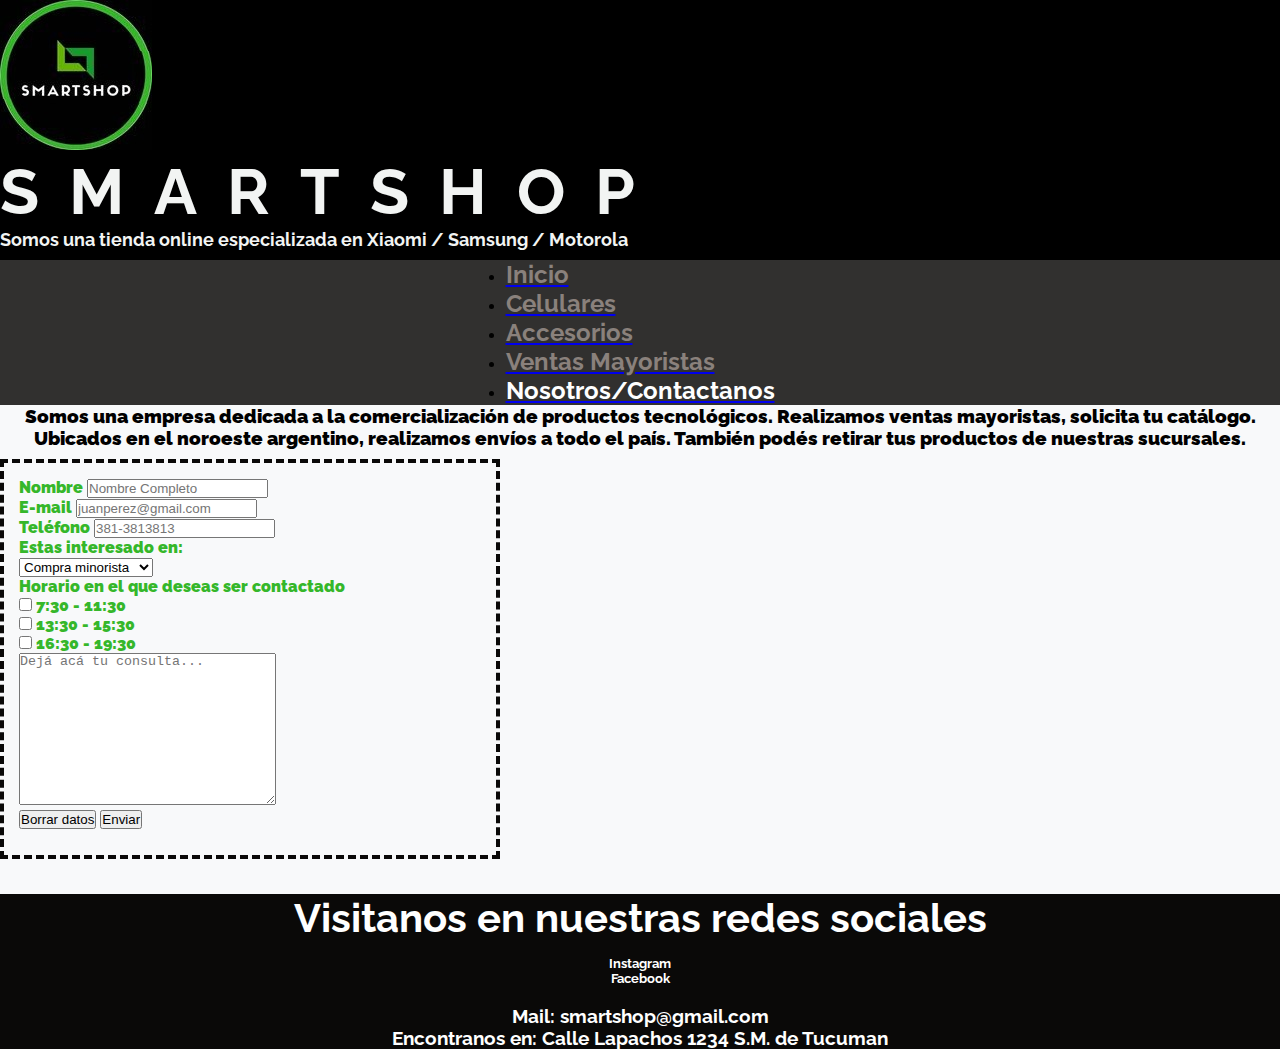
<file: pages/nosotros.html>
<!DOCTYPE html>
<html lang="en">
  <head>
    <meta charset="UTF-8" />
    <meta http-equiv="X-UA-Compatible" content="IE=edge" />
    <meta name="viewport" content="width=, initial-scale=1.0" />
    <title>Smartshop - Contactanos Nosotross</title>
    <meta name="descripcion" content="Aqui encontraras informacion sobre nosotros y un formulario de contacto">
    <meta name="keywords" content="celulares, tecnologia, cargadores, auriculares, relojes, revendedores, parlantes, electronica, cables usb, teclados"> 
    <!-- <link rel="preconnect" href="https://fonts.googleapis.com" /> -->
    <!-- <link rel="preconnect" href="https://fonts.gstatic.com" crossorigin /> -->
    <link href="https://fonts.googleapis.com/css2?family=Raleway:wght@100&display=swap" rel="stylesheet" />
    <link rel="stylesheet" href="https://cdnjs.cloudflare.com/ajax/libs/animate.css/4.1.1/animate.min.css" />
    <link href="https://cdn.jsdelivr.net/npm/bootstrap@5.1.0/dist/css/bootstrap.min.css" rel="stylesheet"
      integrity="sha384-KyZXEAg3QhqLMpG8r+8fhAXLRk2vvoC2f3B09zVXn8CA5QIVfZOJ3BCsw2P0p/We" crossorigin="anonymous">
      <link rel="stylesheet" href="https://use.fontawesome.com/releases/v5.8.1/css/all.css" integrity="sha384-50oBUHEmvpQ+1lW4y57PTFmhCaXp0ML5d60M1M7uH2+nqUivzIebhndOJK28anvf" crossorigin="anonymous">
      <link rel="stylesheet" href="../css/miarchivoSCSS.css" />
    </head>
<!--HEADER------------>

<header class="container-fluid w-100 mx-auto g-0">
  <section class="row head p-3">
    <a class="col-3 " href="../index.html">
      <img src="../img/sms2.jpg" alt="logo">
    </a>
    <div class="col-6 text-center">
      <h1 class="separacionLetras colorBlanco header__titulo animate__animated animate__flipInX">SMARTSHOP
      </h1>
      <p class=" colorBlanco p_subtitulo header__titulo header__titulo--subtitulo">Somos una tienda online
        especializada
        en Xiaomi / Samsung / Motorola</p>
    </div>
    <div class="col-3"></div>
  </section>

  <!--NAV------------>
  <nav class="pt-2 navbar-expand-lg capitalize boxImg navbars_">
    <ul class="navbar-nav">
      <li class=" mx-4">
        <a class="nav-link" aria-current="page" href="../index.html">
          <p class="nav__text">Inicio</p>
        </a>
      </li>
      <li class=" mx-4">
        <a class="nav-link" aria-current="page" href="../pages/celulares.html">
          <p class="nav__text ">celulares</p>
        </a>
      </li>
      <li class=" mx-4">
        <a class="nav-link" href="../pages/accesorios.html">
          <p class="nav__text">accesorios</p>
        </a>
      </li>
      <li class=" mx-4">
        <a class="nav-link" href="../pages/ventasMayoristas.html">
          <p class="nav__text">ventas mayoristas</p>
        </a>
      </li>
      <li class=" mx-4">
        <a class="nav-link" href="../pages/nosotros.html">
          <p class="nav__text color_fff">nosotros/contactanos</p>
        </a>
      </li>
    </ul>
  </nav>
</header>
      <h3 class="centrado texto-negro">
        Somos una empresa dedicada a la comercialización de productos
        tecnológicos. Realizamos ventas mayoristas, solicita tu catálogo.
        Ubicados en el noroeste argentino, realizamos envíos a todo el país.
        También podés retirar tus productos de nuestras sucursales.
      </h3>
      <div>
        <div class="divForm formN">
          <form id="formulario" action="datosContacto.php">
            <label for="nombre">Nombre</label>
            <input
              id="nombre"
              name="Nombre"
              type="text"
              placeholder="Nombre Completo"
            /><br />
            <label for="email">E-mail</label>
            <input
              id="email"
              name="email"
              type="email"
              placeholder="juanperez@gmail.com"
            /><br />
            <label for="telefono">Teléfono</label>
            <input
              id="telefono"
              name="telefono"
              type="text"
              placeholder="381-3813813"
            /><br />
            <label for="consulta">Estas interesado en:</label><br />
            <select name="consulta" id="">
              <option value="">Compra minorista</option>
              <option value="">Compra mayosista</option></select
            ><br />
            <label for="contacto">Horario en el que deseas ser contactado</label
            ><br />
            <input type="checkbox" name="mañana" /> 7:30 - 11:30 <br />
            <input type="checkbox" name="siesta" /> 13:30 - 15:30 <br />
            <input type="checkbox" name="tarde" /> 16:30 - 19:30 <br />
            <textarea
              name=""
              id="consulta"
              cols="30"
              rows="10"
              placeholder="Dejá acá tu consulta..."
            ></textarea
            ><br />
            <button type="reset">Borrar datos</button>
            <button type="submit">Enviar</button>
          </form>
        </div>
      </div>
  

      <div>
        <footer class="fondoNegro footer__letras col-12 w-100 p-3">
          <h2 class="oferta">Visitanos en nuestras redes sociales</h2>
          <div class="d-flex justify-content-center">
            <a class="sinSub" href="https://instagram.com/smartshoptuc?utm_medium=copy_link">
              <h5 class="color_fff mx-3"><i class="fab fa-instagram iconitosVerdes"></i> Instagram</h5>
            </a>
            <a class="sinSub" href="https://www.facebook.com/smartshoptucuman">
              <h5 class="color_fff mx-3"><i class="fab fa-facebook iconitosVerdes"></i> Facebook</h5>
            </a>
          </div>
          <br>
          <h3 class="color_fff">Mail: smartshop@gmail.com</h3>
          <h3 class="color_fff">Encontranos en: Calle Lapachos 1234 S.M. de Tucuman</h3>
        </footer>
        </section>
        <script src="https://cdn.jsdelivr.net/npm/bootstrap@5.1.0/dist/js/bootstrap.bundle.min.js"
          integrity="sha384-U1DAWAznBHeqEIlVSCgzq+c9gqGAJn5c/t99JyeKa9xxaYpSvHU5awsuZVVFIhvj"
          crossorigin="anonymous"></script>
        </body>
      </div>
    </section>
    <script src="https://cdn.jsdelivr.net/npm/bootstrap@5.1.0/dist/js/bootstrap.bundle.min.js"
      integrity="sha384-U1DAWAznBHeqEIlVSCgzq+c9gqGAJn5c/t99JyeKa9xxaYpSvHU5awsuZVVFIhvj"
      crossorigin="anonymous"></script>
  </body>
  
  </html>
</file>
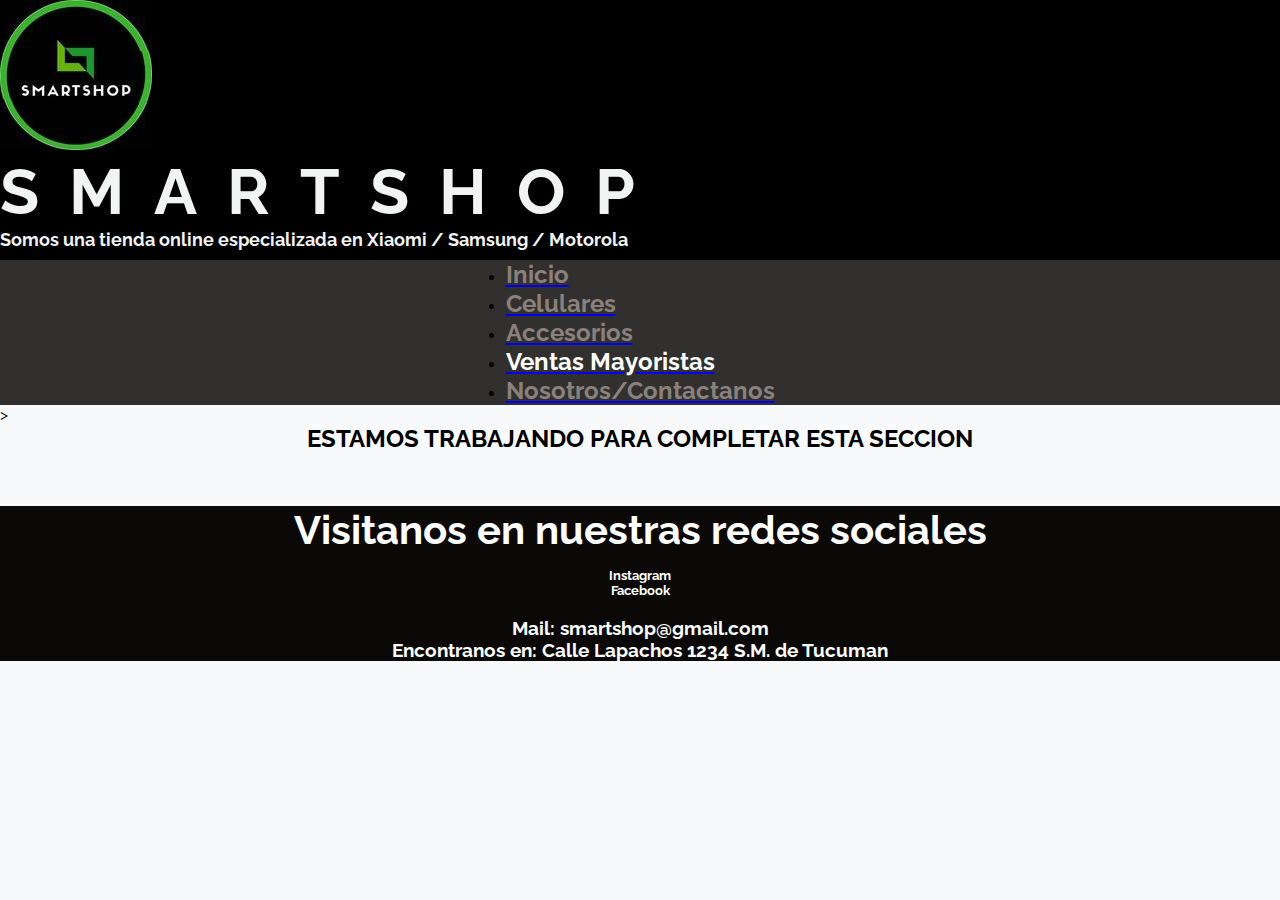
<file: pages/ventasMayoristas.html>
<!DOCTYPE html>
<html lang="es">
  <head>
    <meta charset="UTF-8" />
    <meta http-equiv="X-UA-Compatible" content="IE=edge" />
    <meta name="viewport" content="width=, initial-scale=1.0" />
    <title>Smartshop - Ventas Mayoristas</title>
    <meta name="descripcion" content="Aqui encontraras productos de elctronica a precios mayoristas para revender">
    <meta name="keywords" content="celulares, tecnologia, cargadores, auriculares, relojes, revendedores, parlantes, electronica, cables usb, teclados"> 
    <!-- <link rel="preconnect" href="https://fonts.googleapis.com" /> -->
    <!-- <link rel="preconnect" href="https://fonts.gstatic.com" crossorigin /> -->
    <link href="https://fonts.googleapis.com/css2?family=Raleway:wght@100&display=swap" rel="stylesheet" />
    <link rel="stylesheet" href="https://cdnjs.cloudflare.com/ajax/libs/animate.css/4.1.1/animate.min.css" />
    <link href="https://cdn.jsdelivr.net/npm/bootstrap@5.1.0/dist/css/bootstrap.min.css" rel="stylesheet"
      integrity="sha384-KyZXEAg3QhqLMpG8r+8fhAXLRk2vvoC2f3B09zVXn8CA5QIVfZOJ3BCsw2P0p/We" crossorigin="anonymous">
      <link rel="stylesheet" href="https://use.fontawesome.com/releases/v5.8.1/css/all.css" integrity="sha384-50oBUHEmvpQ+1lW4y57PTFmhCaXp0ML5d60M1M7uH2+nqUivzIebhndOJK28anvf" crossorigin="anonymous">
      <link rel="stylesheet" href="../css/miarchivoSCSS.css" />
    </head>
<!--HEADER------------>

<header class="container-fluid w-100 mx-auto g-0">
  <section class="row head p-3">
    <a class="col-3 " href="../index.html">
      <img src="../img/sms2.jpg" alt="logo">
    </a>
    <div class="col-6 text-center">
      <h1 class="separacionLetras colorBlanco header__titulo animate__animated animate__flipInX">SMARTSHOP
      </h1>
      <p class=" colorBlanco p_subtitulo header__titulo header__titulo--subtitulo">Somos una tienda online
        especializada
        en Xiaomi / Samsung / Motorola</p>
    </div>
    <div class="col-3"></div>
  </section>

  <!--NAV------------>
  <nav class="pt-2 navbar-expand-lg capitalize boxImg navbars_">
    <ul class="navbar-nav">
      <li class=" mx-4">
        <a class="nav-link" aria-current="page" href="../index.html">
          <p class="nav__text">Inicio</p>
        </a>
      </li>
      <li class=" mx-4">
        <a class="nav-link" aria-current="page" href="../pages/celulares.html">
          <p class="nav__text ">celulares</p>
        </a>
      </li>
      <li class=" mx-4">
        <a class="nav-link" href="../pages/accesorios.html">
          <p class="nav__text">accesorios</p>
        </a>
      </li>
      <li class=" mx-4">
        <a class="nav-link" href="../pages/ventasMayoristas.html">
          <p class="nav__text color_fff">ventas mayoristas</p>
        </a>
      </li>
      <li class=" mx-4">
        <a class="nav-link" href="../pages/nosotros.html">
          <p class="nav__text">nosotros/contactanos</p>
        </a>
      </li>
    </ul>
  </nav>
</header>>
    </div>
    <br />
    <h2 class="centrado">ESTAMOS TRABAJANDO PARA COMPLETAR ESTA SECCION</h2>
    <br />
    <br />
    <div>
    

      <div>
        <footer class="fondoNegro footer__letras col-12 w-100 p-3">
          <h2 class="oferta">Visitanos en nuestras redes sociales</h2>
          <div class="d-flex justify-content-center">
            <a class="sinSub" href="https://instagram.com/smartshoptuc?utm_medium=copy_link">
              <h5 class="color_fff mx-3"><i class="fab fa-instagram iconitosVerdes"></i> Instagram</h5>
            </a>
            <a class="sinSub" href="https://www.facebook.com/smartshoptucuman">
              <h5 class="color_fff mx-3"><i class="fab fa-facebook iconitosVerdes"></i> Facebook</h5>
            </a>
          </div>
          <br>
          <h3 class="color_fff">Mail: smartshop@gmail.com</h3>
          <h3 class="color_fff">Encontranos en: Calle Lapachos 1234 S.M. de Tucuman</h3>
        </footer>
        </section>
        <script src="https://cdn.jsdelivr.net/npm/bootstrap@5.1.0/dist/js/bootstrap.bundle.min.js"
          integrity="sha384-U1DAWAznBHeqEIlVSCgzq+c9gqGAJn5c/t99JyeKa9xxaYpSvHU5awsuZVVFIhvj"
          crossorigin="anonymous"></script>
        </body>
      </div>
    </section>
    <script src="https://cdn.jsdelivr.net/npm/bootstrap@5.1.0/dist/js/bootstrap.bundle.min.js"
      integrity="sha384-U1DAWAznBHeqEIlVSCgzq+c9gqGAJn5c/t99JyeKa9xxaYpSvHU5awsuZVVFIhvj"
      crossorigin="anonymous"></script>
  </body>
  
  </html>
</file>
<file: css/miarchivoSCSS.css>
.y {
  color: #0a0908;
  color: #f2f4f3;
  color: #03045e;
  color: #8a817c;
  color: rgb(53,183,42);
}

* {
  margin: 0;
  padding: 0;
  -webkit-box-sizing: border-box;
          box-sizing: border-box;
}

#formulario {
  color: rgb(53,183,42);
  font-weight: 900;
}
.navbars_{
  background-color: rgb(49, 48, 47);
}
body{
  font-family: "Raleway", sans-serif;
  background-color: rgb(248, 249, 250)
}

.bodyIndex {
  background: -webkit-gradient(linear, left top, left bottom, from(#0a0908), to(#f2f4f3));
  background: linear-gradient(to bottom, #0a0908, #f2f4f3);
}

.colorAzul {
  color: #03045e;
}

.bordesNegros {
  border: solid #0a0908 2px;
  background-color: #f2f4f3;
}

.oferta {
  color: #fff;
  margin: 15px;
  text-align: center;
  font-size: 2.5rem;
}

.negrita {
  font-weight: 1200;
}

.p_subtitulo {
  color: #8a817c;
  font-weight: 700;
  font-size: 2rem;
  
}
.p {
  color: #8a817c;
  font-weight: 700;
  font-size: 2rem;
  
}

.colorVerde {
  color: rgb(53,183,42);
}

.centrado {
  text-align: center;
}f

.fuenteItalic {
  font-style: italic;
}

.sinSub {
  text-decoration: none;
}

.colorRojo {
  color: #bc6c25;
}

.colorBlanco {
  color: #f2f4f3;
}

.textoZoom {
  font-size: 110%;
}

.mayuscula {
  text-transform: uppercase;
}

.capitalize {
  text-transform: capitalize;
}

.espaciado {
  line-height: 1.2;
}

.fondoNegro {
  background-color: #0a0908;
}

.iFondo {
  background-image: url("https://png.pngtree.com/png-vector/20210102/ourlarge/pngtree-black-cell-phone-with-white-screen-png-image_2690193.jpg");
  background-repeat: no-repeat;
  background-position: center;
  background-size: inherit;
}

.negro {
  color: #0a0908;
}

.divForm {
  background-color: #8a817c 116, 224, 224;
  margin-top: 10px;
  margin-bottom: 35px;
  width: 500px;
  height: 400px;
  padding: 15px;
  border: dashed 4px #0a0908;
  overflow: auto;
  position: center;
  left: 425px;
}

.head {
  background-color: black;
  padding-bottom: 10px;
}


.boxImg {
  display: -webkit-box;
  display: -ms-flexbox;
  display: flex;
  -webkit-box-orient: horizontal;
  -webkit-box-direction: normal;
      -ms-flex-flow: row nowrap;
          flex-flow: row nowrap;
  -webkit-box-pack: space-evenly;
      -ms-flex-pack: space-evenly;
          justify-content: space-evenly;
  -ms-flex-line-pack: center;
      align-content: center;
}

.boxImg2 {
  display: -webkit-box;
  display: -ms-flexbox;
  display: flex;
  -webkit-box-orient: horizontal;
  -webkit-box-direction: normal;
      -ms-flex-flow: row nowrap;
          flex-flow: row nowrap;
  -webkit-box-pack: space-evenly;
      -ms-flex-pack: space-evenly;
          justify-content: space-evenly;
  -ms-flex-line-pack: center;
      align-content: center;
  margin-top: 40px;
  -webkit-transition: -webkit-transform 0.2s;
  transition: -webkit-transform 0.2s;
  transition: transform 0.2s;
  transition: transform 0.2s, -webkit-transform 0.2s;
}

.boxImg2:hover {
  -webkit-transform: scale(1.15);
          transform: scale(1.15);
}

.box2 {
  height: 150px;
  width: 200px;
  background-color: #0a0908;
}

.boxVideos {
  display: -webkit-box;
  display: -ms-flexbox;
  display: flex;
  -webkit-box-orient: horizontal;
  -webkit-box-direction: normal;
      -ms-flex-flow: row wrap;
          flex-flow: row wrap;
  -webkit-box-pack: space-evenly;
      -ms-flex-pack: space-evenly;
          justify-content: space-evenly;
}

.boxVideos3 {
  display: -webkit-box;
  display: -ms-flexbox;
  display: flex;
  -webkit-box-orient: horizontal;
  -webkit-box-direction: normal;
      -ms-flex-flow: row wrap;
          flex-flow: row wrap;
  -webkit-box-pack: space-evenly;
      -ms-flex-pack: space-evenly;
          justify-content: space-evenly;
}

.videoZoom {
  -webkit-transition: -webkit-transform 0.3s;
  transition: -webkit-transform 0.3s;
  transition: transform 0.3s;
  transition: transform 0.3s, -webkit-transform 0.3s;
}

.videoZoom:hover {
  -webkit-transform: scale(1.05);
          transform: scale(1.05);
}

.principal {
  height: 100vh;
  width: 100%;
  display: -ms-grid;
  display: grid;
      grid-template-areas: "arriba arriba"
 "menu menu"
 "p form"
 "abajo abajo";
  -ms-grid-columns: 2fr;
      grid-template-columns: 2fr;
}

@media (max-width: 850px) {
  .principal {
        grid-template-areas: "arriba"
 "menu"
 "p"
 "form"
 "abajo";
  }
}

.principal > * {
  border: 15px;
}

.headerN {
  grid-area: 'arriba';
}

.ulN {
  grid-area: 'menu';
}

.pN {
  grid-area: 'p';
}

.formN {
  grid-area: 'form';
}

.footerN {
  grid-area: 'abajo';
}

.car2 {
  height: 30%;
  width: 100%;
}

.header__titulo {
  font-size: 400%;
  letter-spacing: 10px;
}

.header__titulo--subtitulo {
  font-size: large;
  letter-spacing: normal;
}

.body__fondoNegro {
  background-color: #0a0908;
}

.body__fondoNegro--img {
  background-color: black;
}

.body__bordeImg {
  background-color: #fff;
}

.body__bordeImg--2 {
  border: solid #bc6c25 2px;
  background-color: white;
}

.footer__letras {
  text-align: center;
  color: rgb(53,183,42);
}

.footer__letras--2 {
  color: #0a0908;
}

.borde__img {
  border: solid black 2px;
  background-color: white;
}

.borde__img--2 {
  border: solid #bc6c25 2px;
  background-color: white;
}

.aA {
  font-size: 25px;
}

.texto-verde {
  color: rgb(53,183,42);
}

.texto-negro {
  color: black;
  font-weight: 999;
}

.texto-rojo {
  color: red;
}

.imgAcc, .imgAccRojo, .imgAccAzul {
  width: 250px;
  height: 250px;
}

.imgAccRojo {
  border: solid red 3px;
}

.imgAccAzul {
  border: solid blue 3px;
}

.imgsCarru {
  height: 600px;
  width: auto;
}

.separacionLetras {
  letter-spacing: 30px;
}
.separacionLetrasTitulos {
  letter-spacing: 6px;
}
/*# sourceMappingURL=miarchivoSCSS.css.map */
.nav__text{
   color: #8a817c;
  font-weight: 700;
  font-size: 1.5rem;
  
}

.nav__text:hover{
  color: #fff;
}
.color_fff{
  color: #fff;
}
.carousel__text{
  color: #fff;
}
.fondoBlanco {
  background-color: rgb(255,255,255);
}
.seccionCards{
  height: 35rem;
}
.iconitosVerdes{
  color: rgb(53,183,42);

}
</file>
